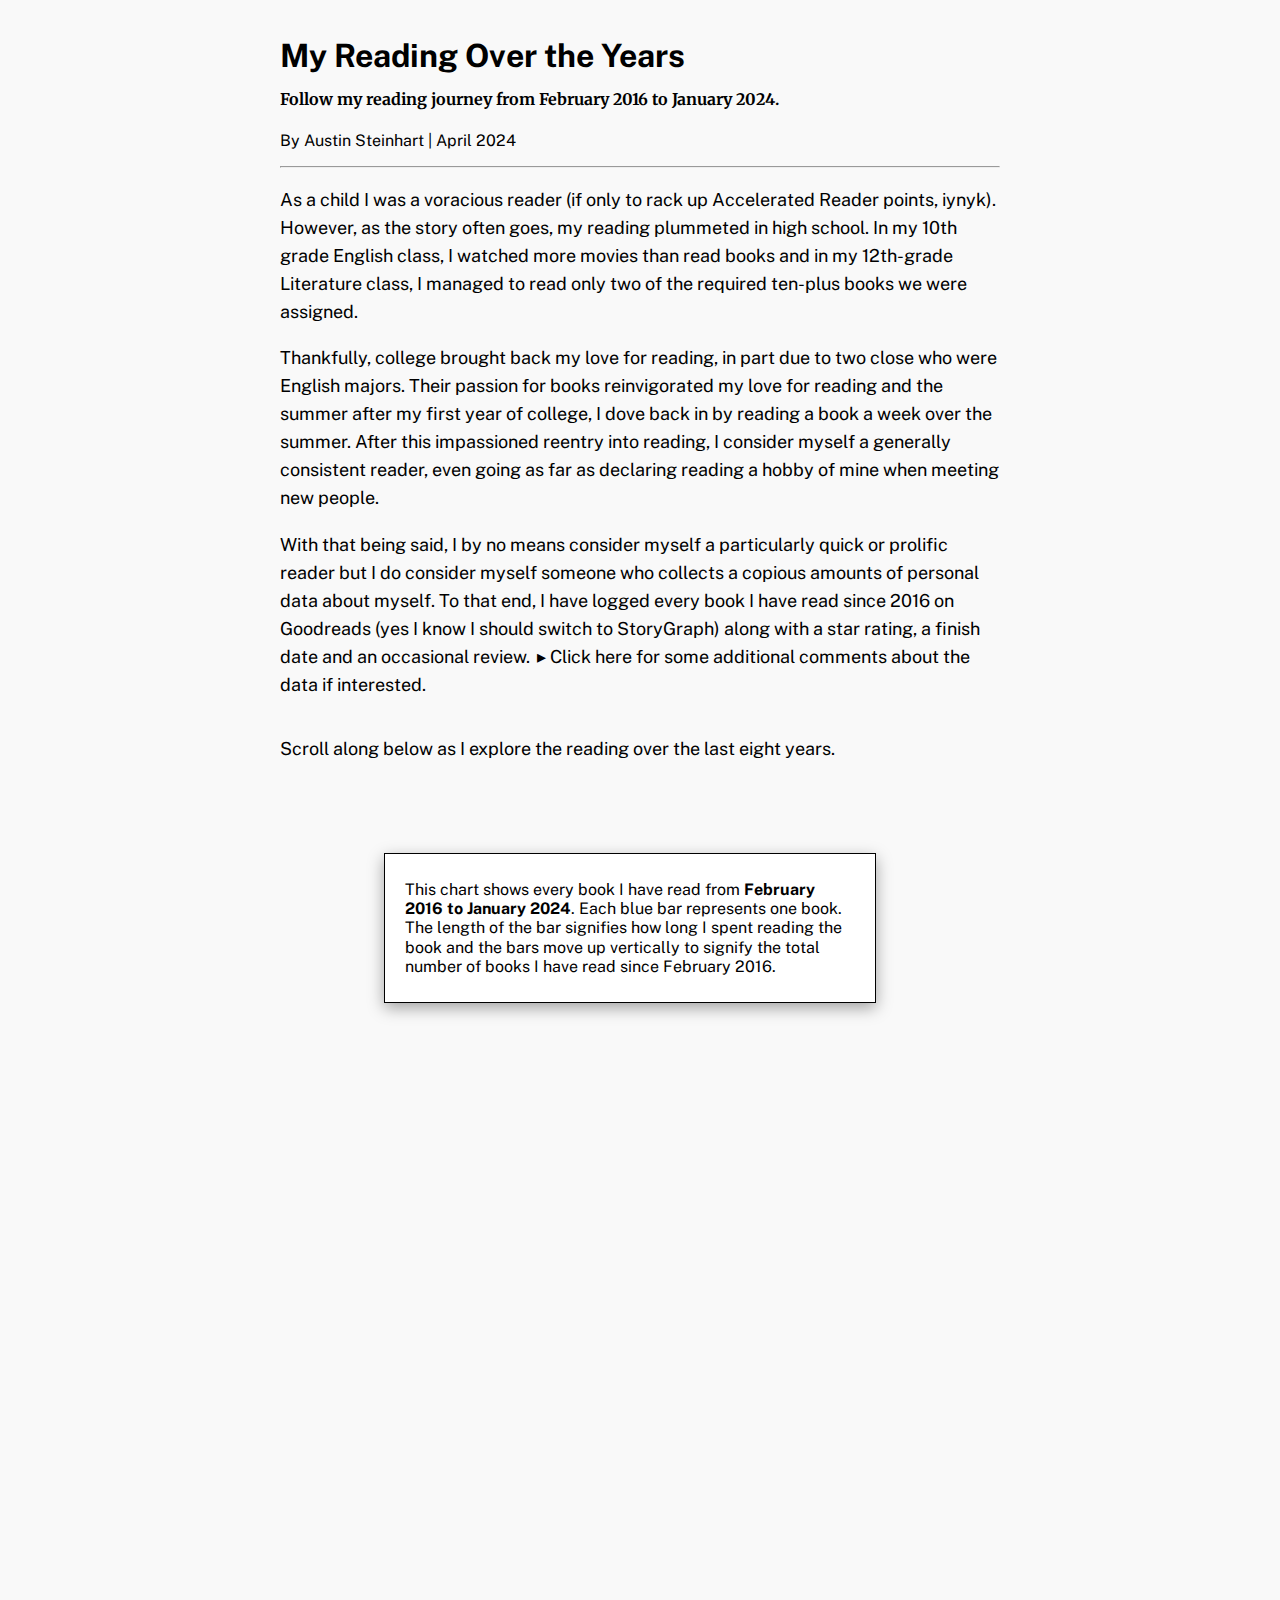
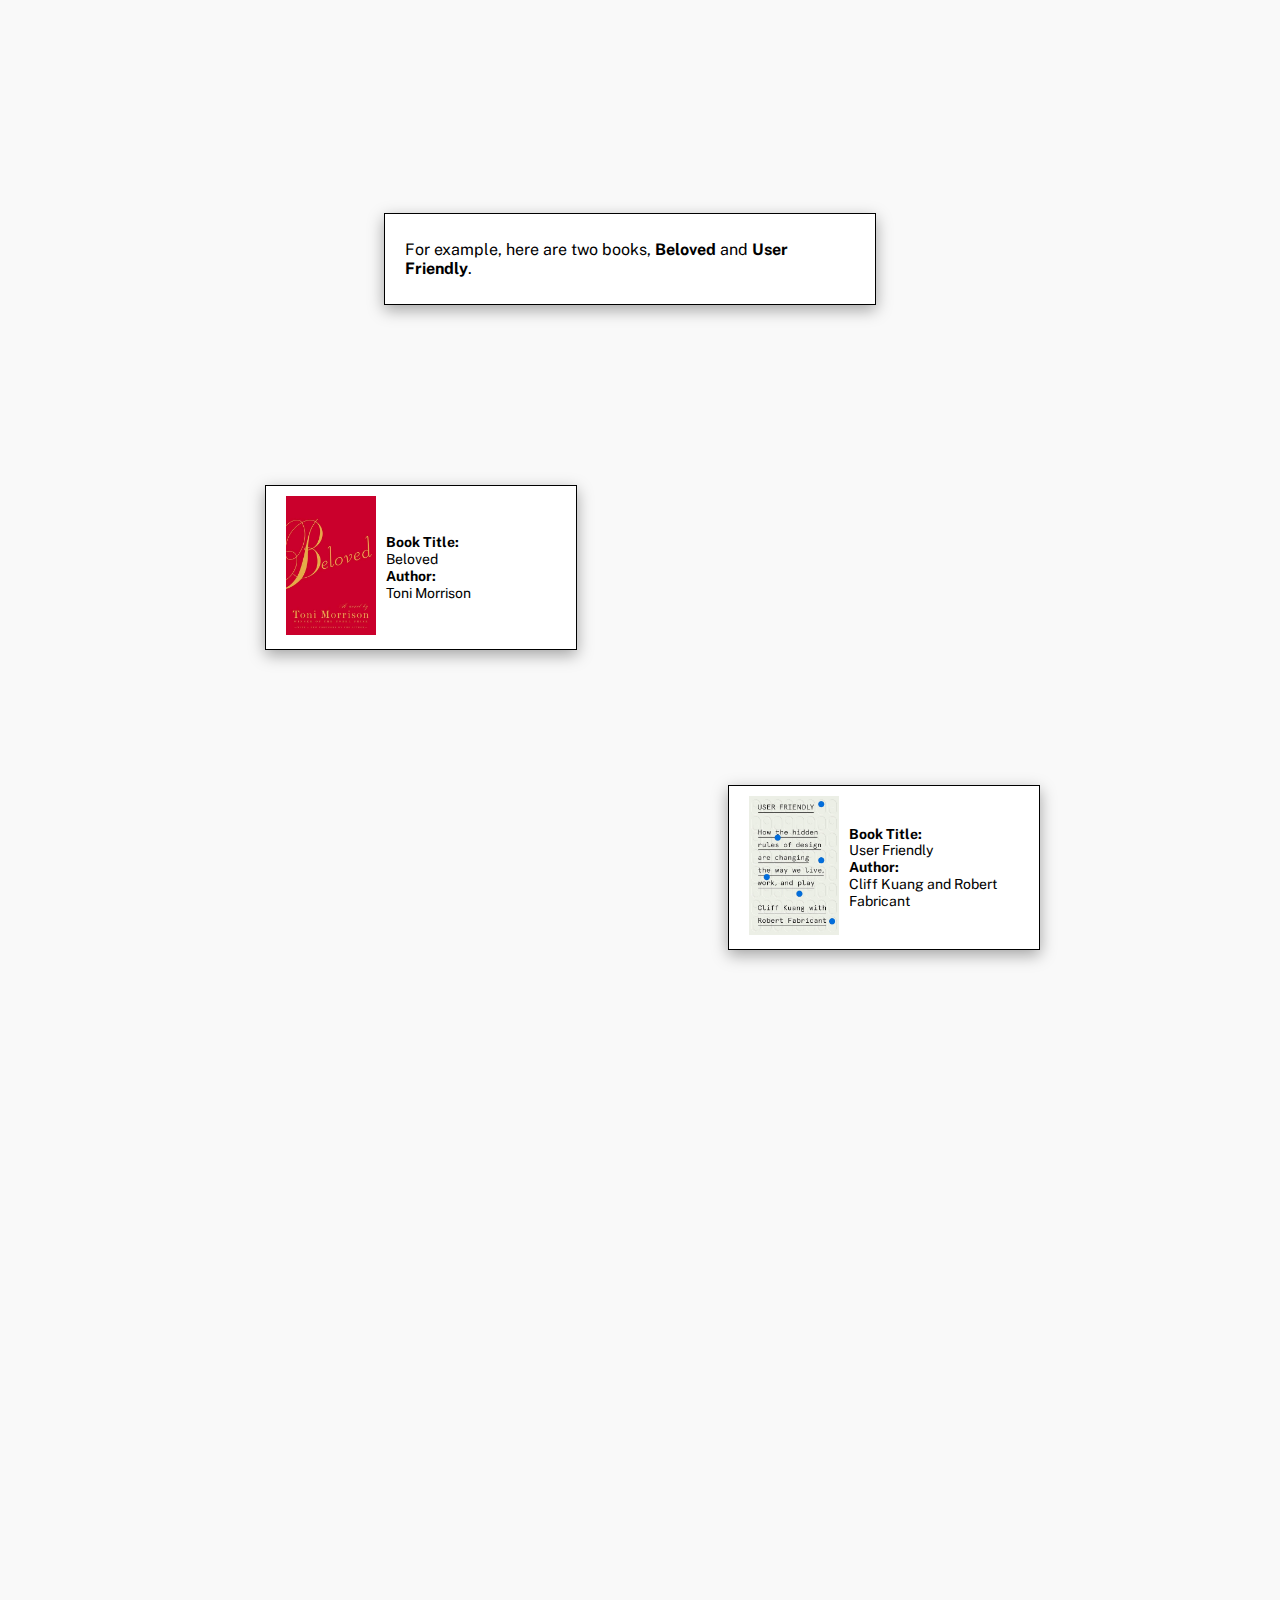
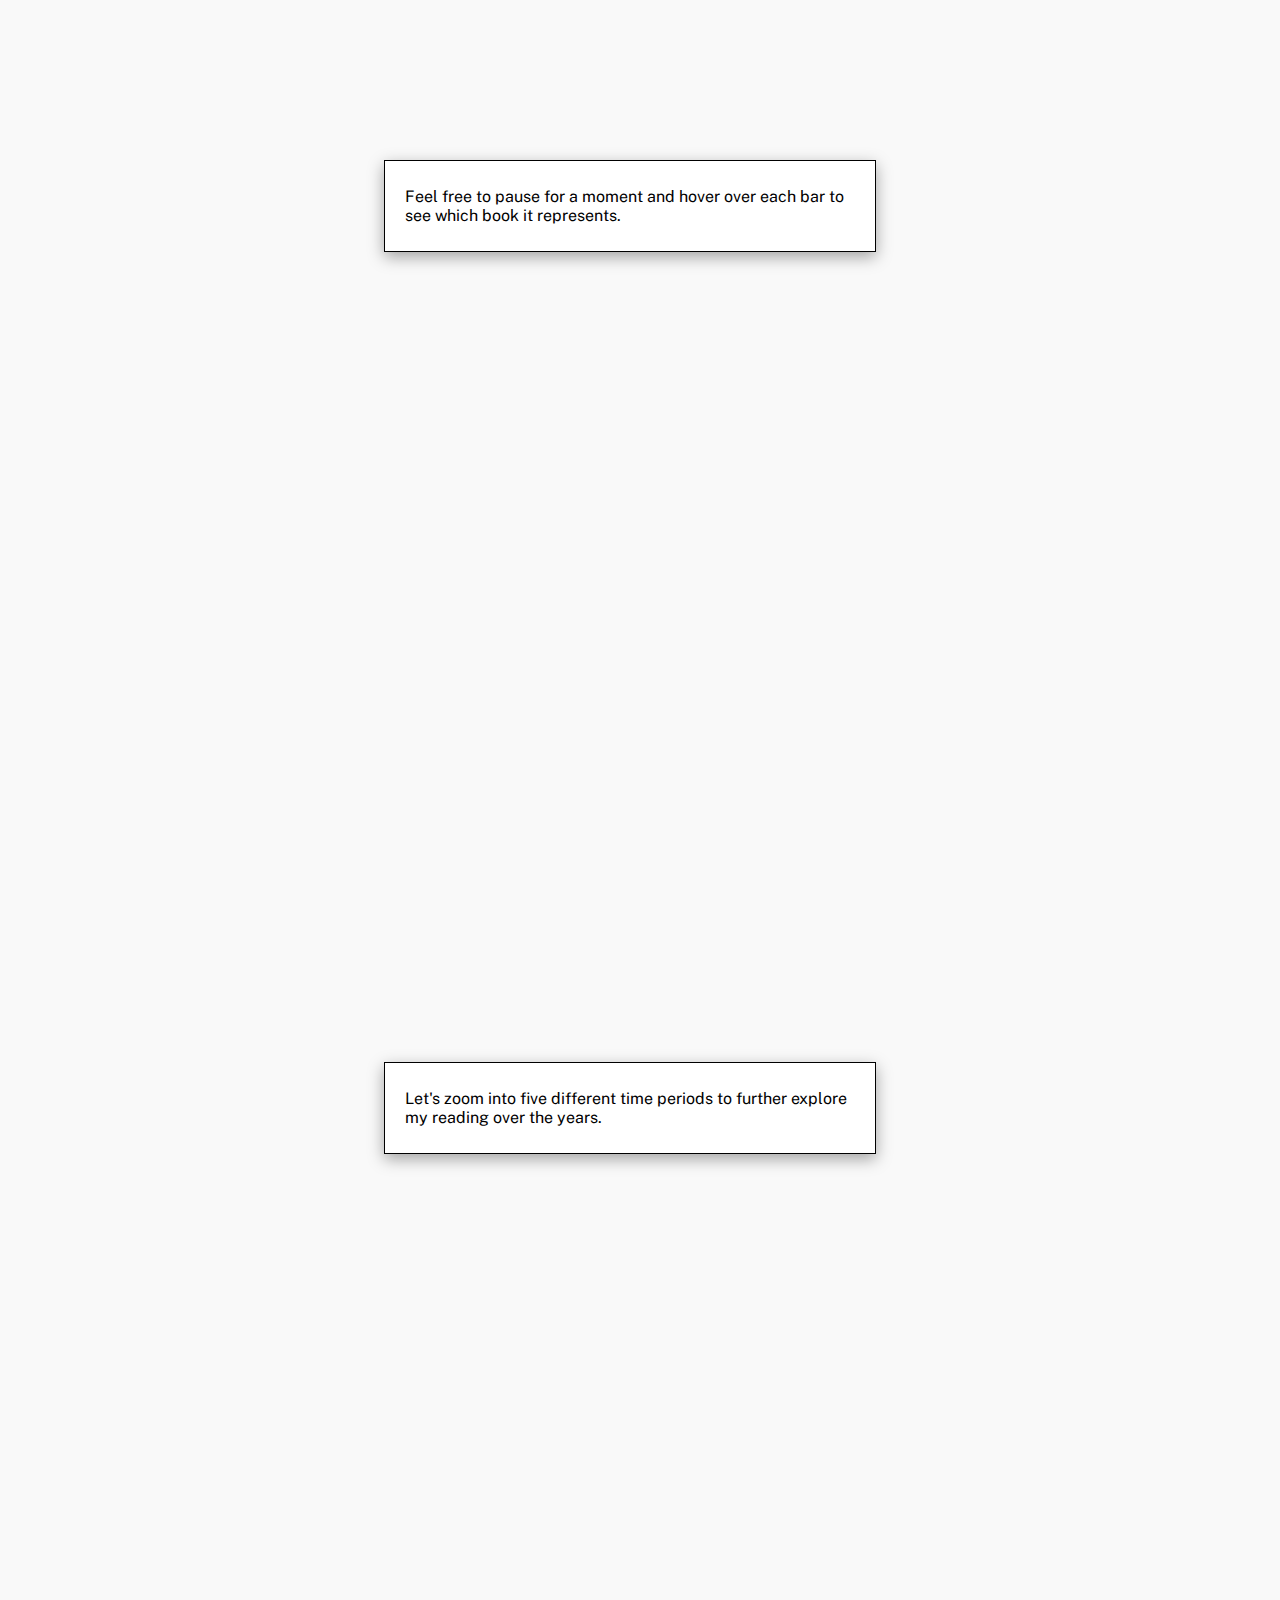
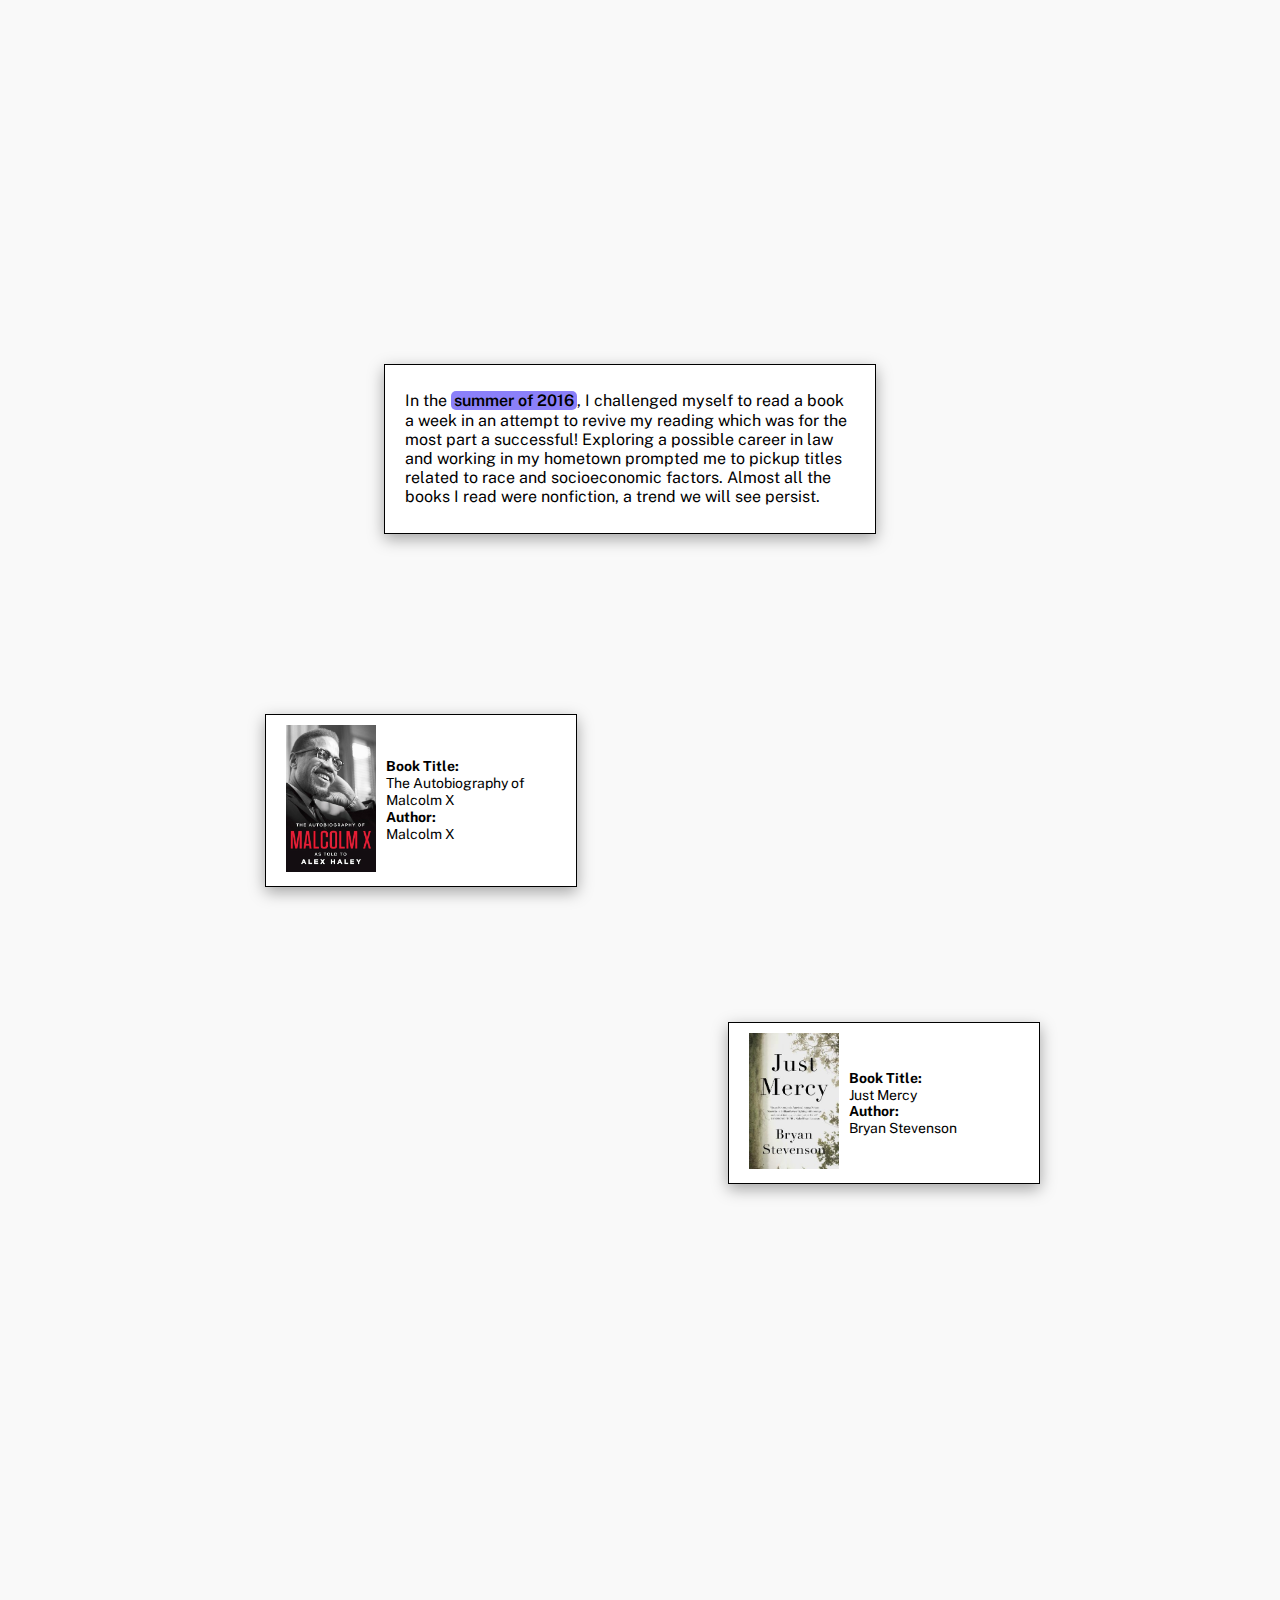
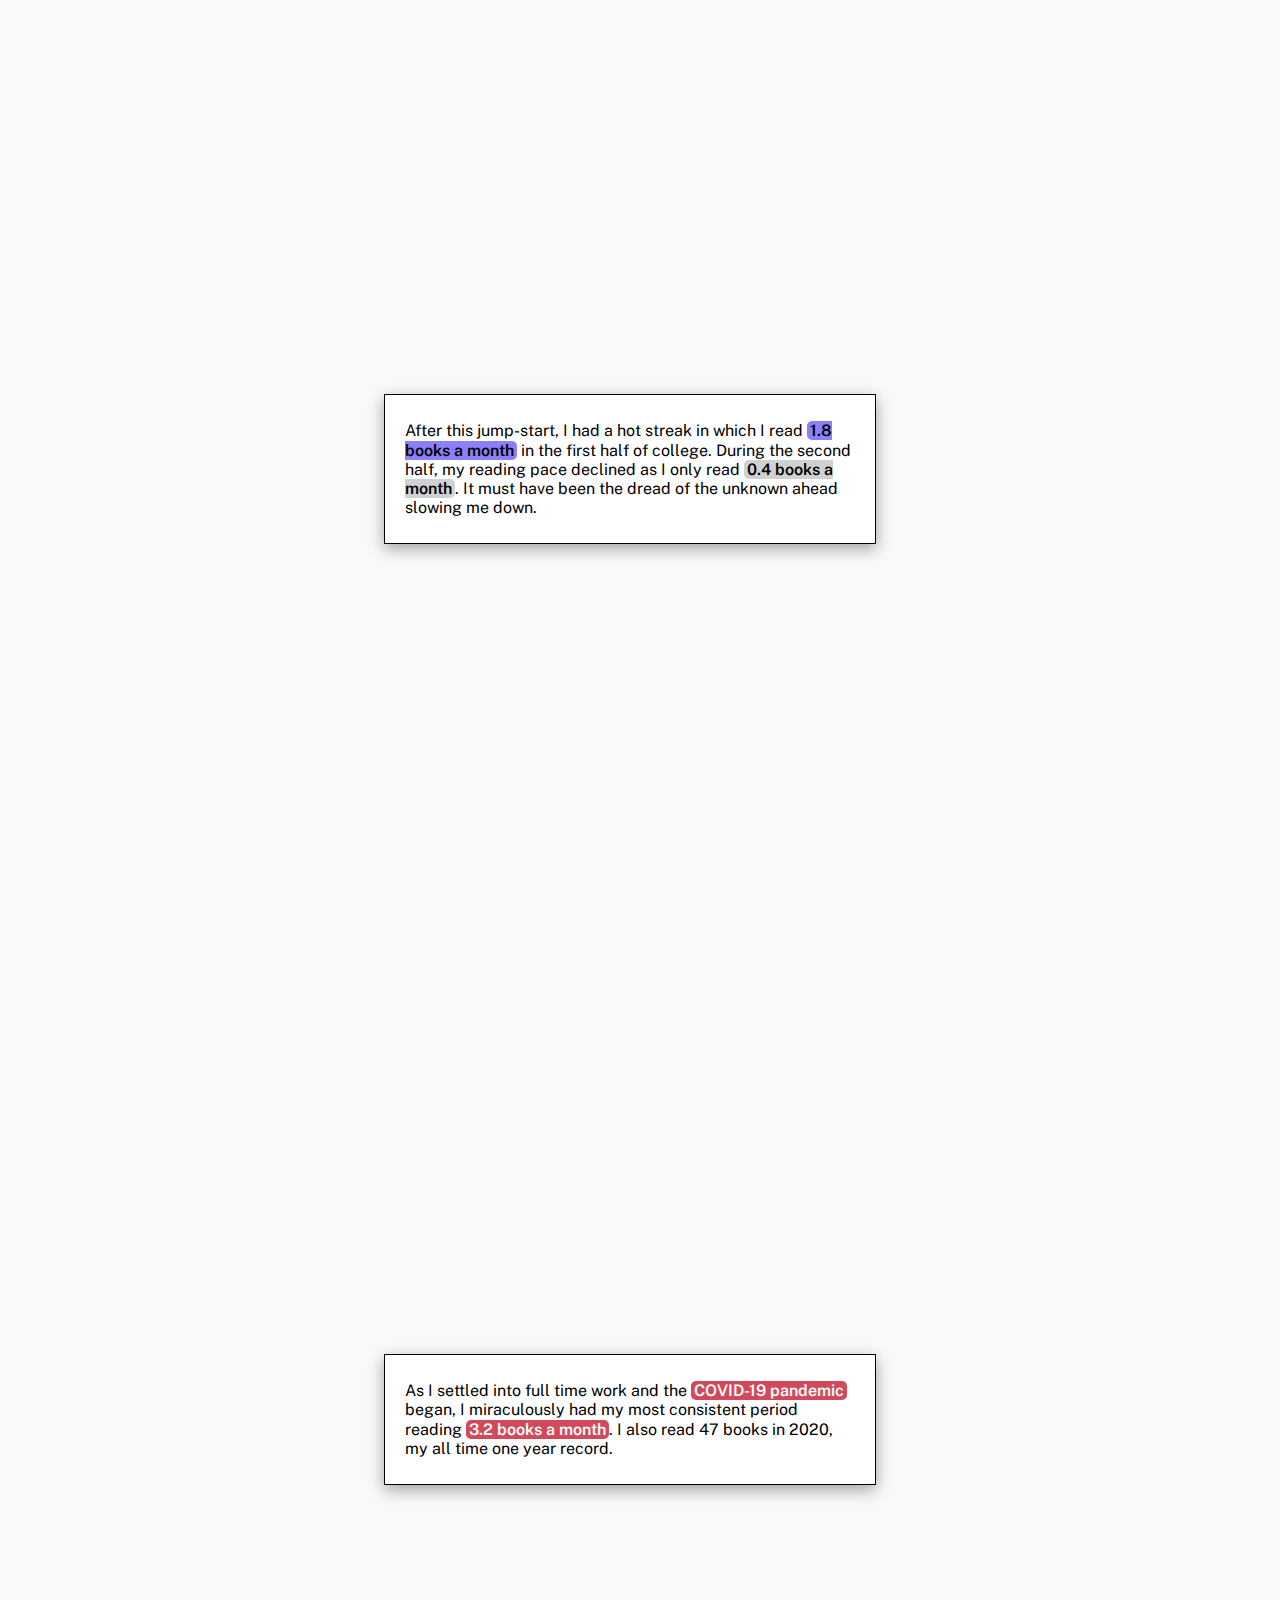
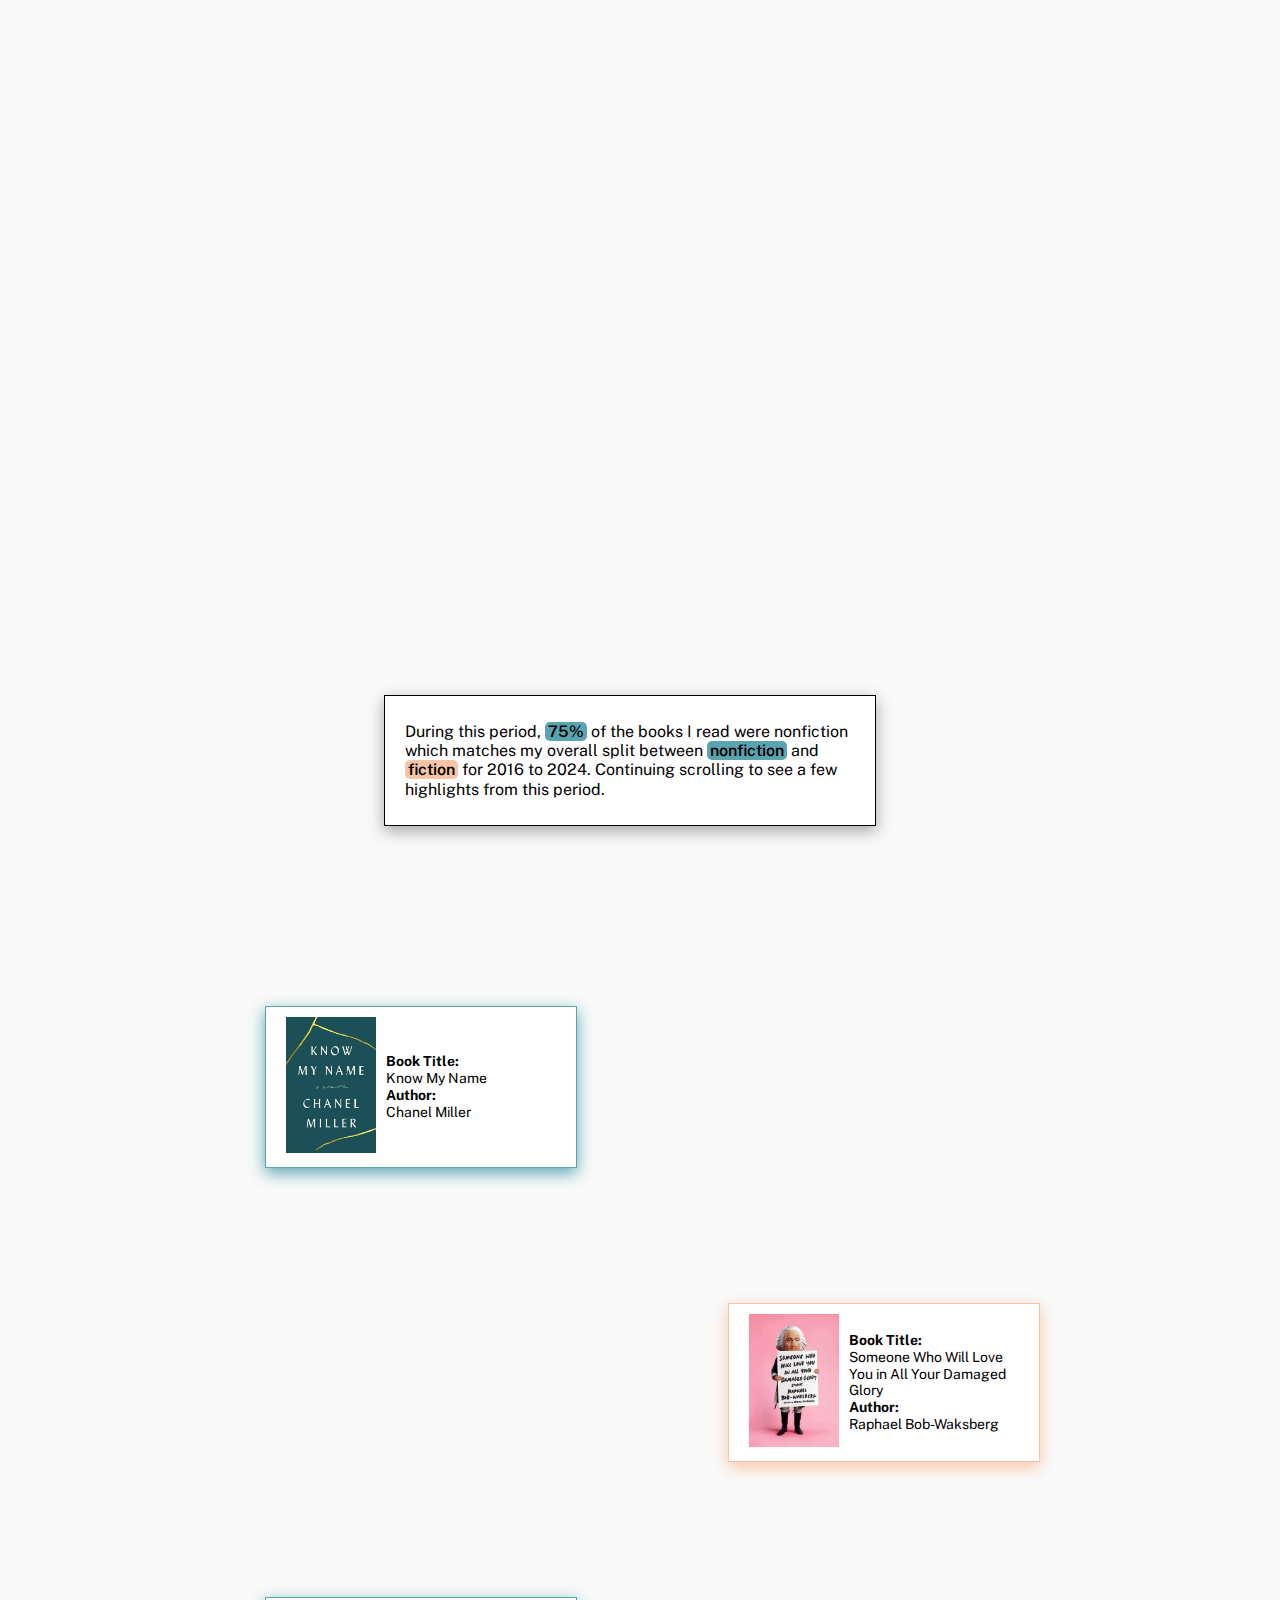
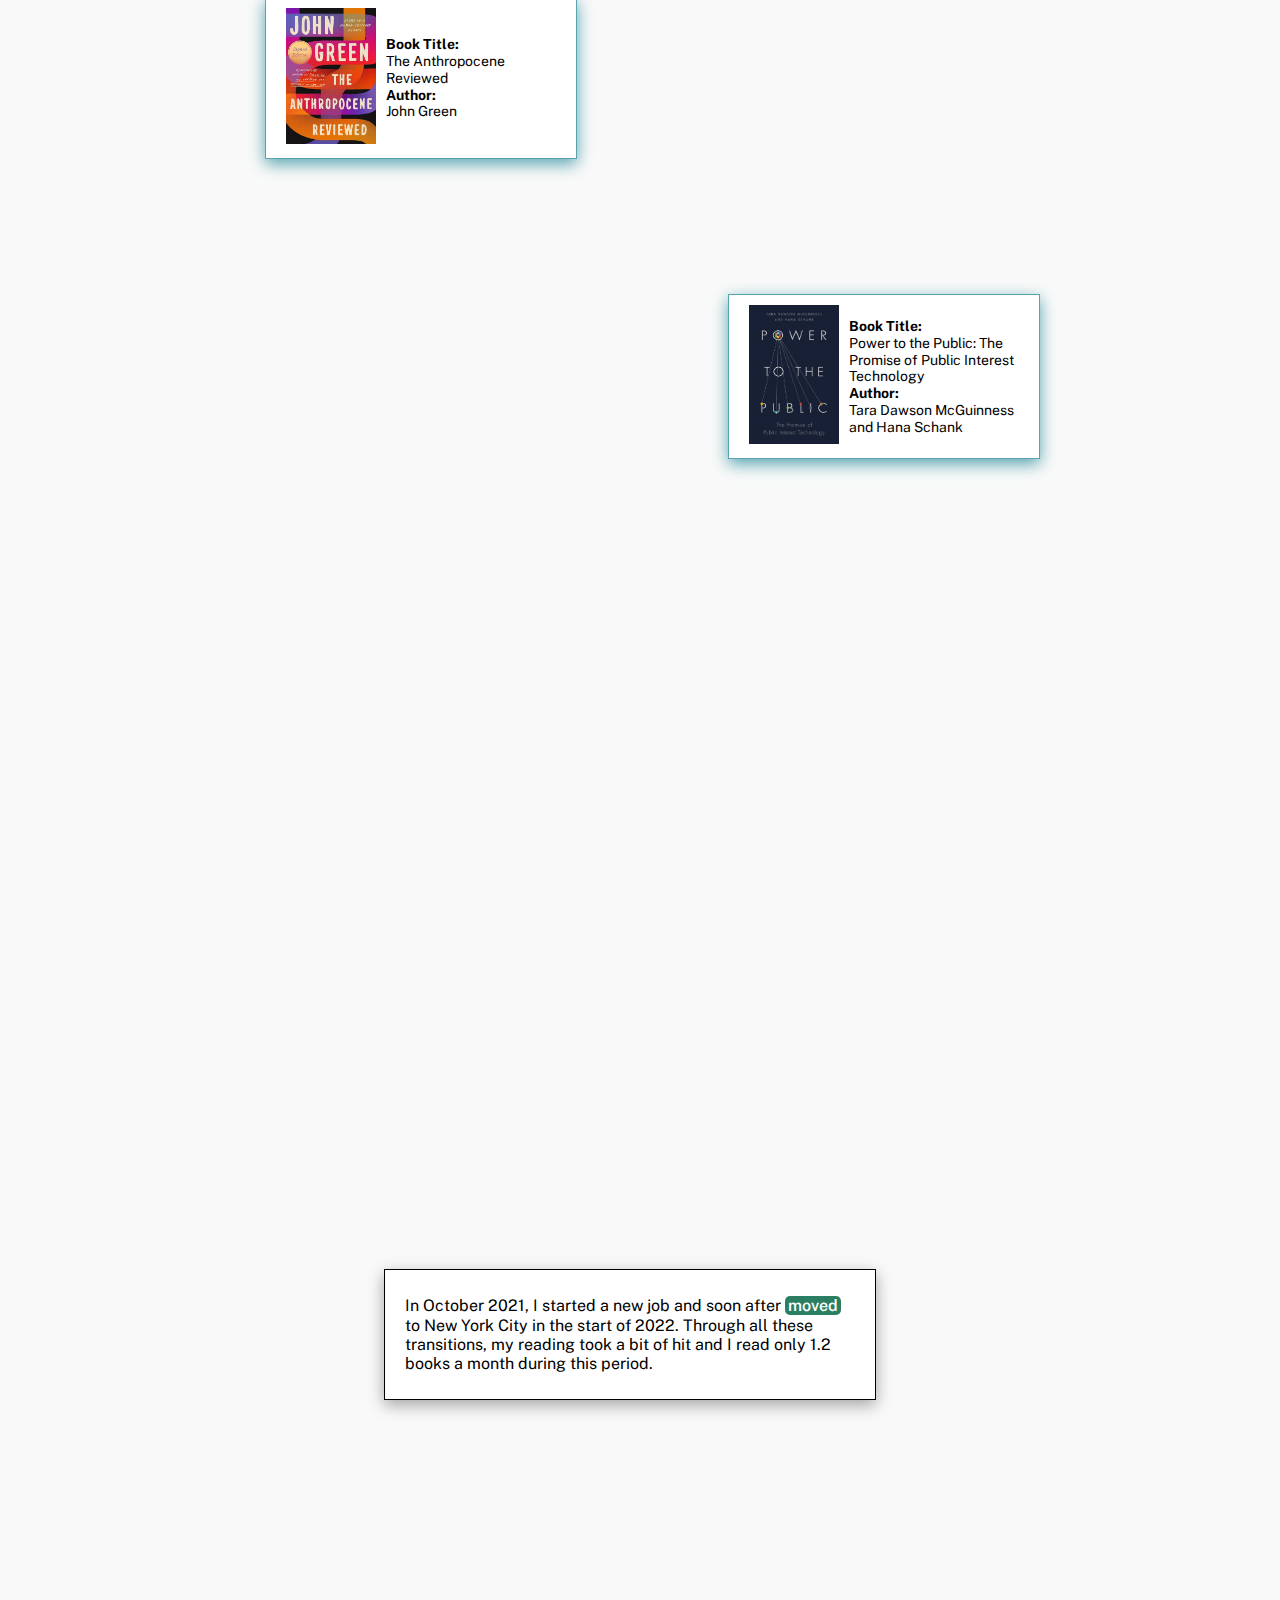
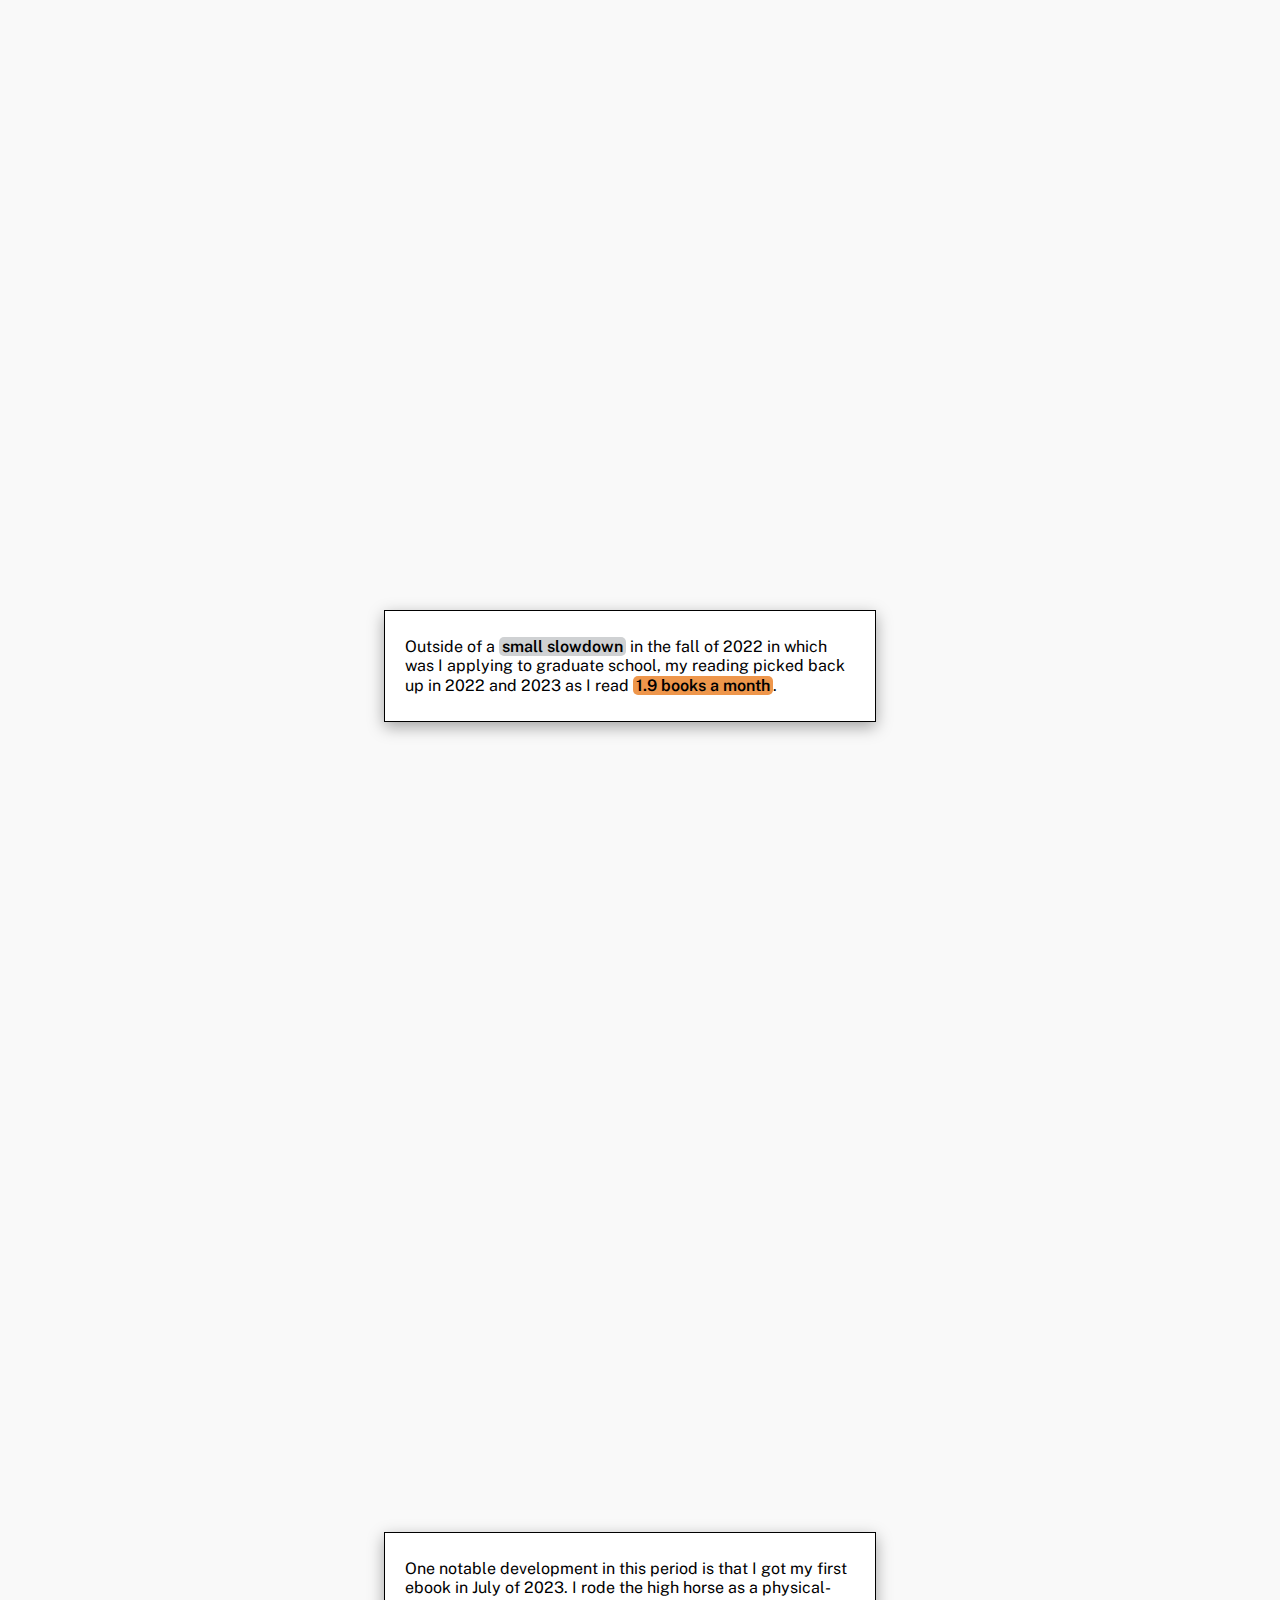
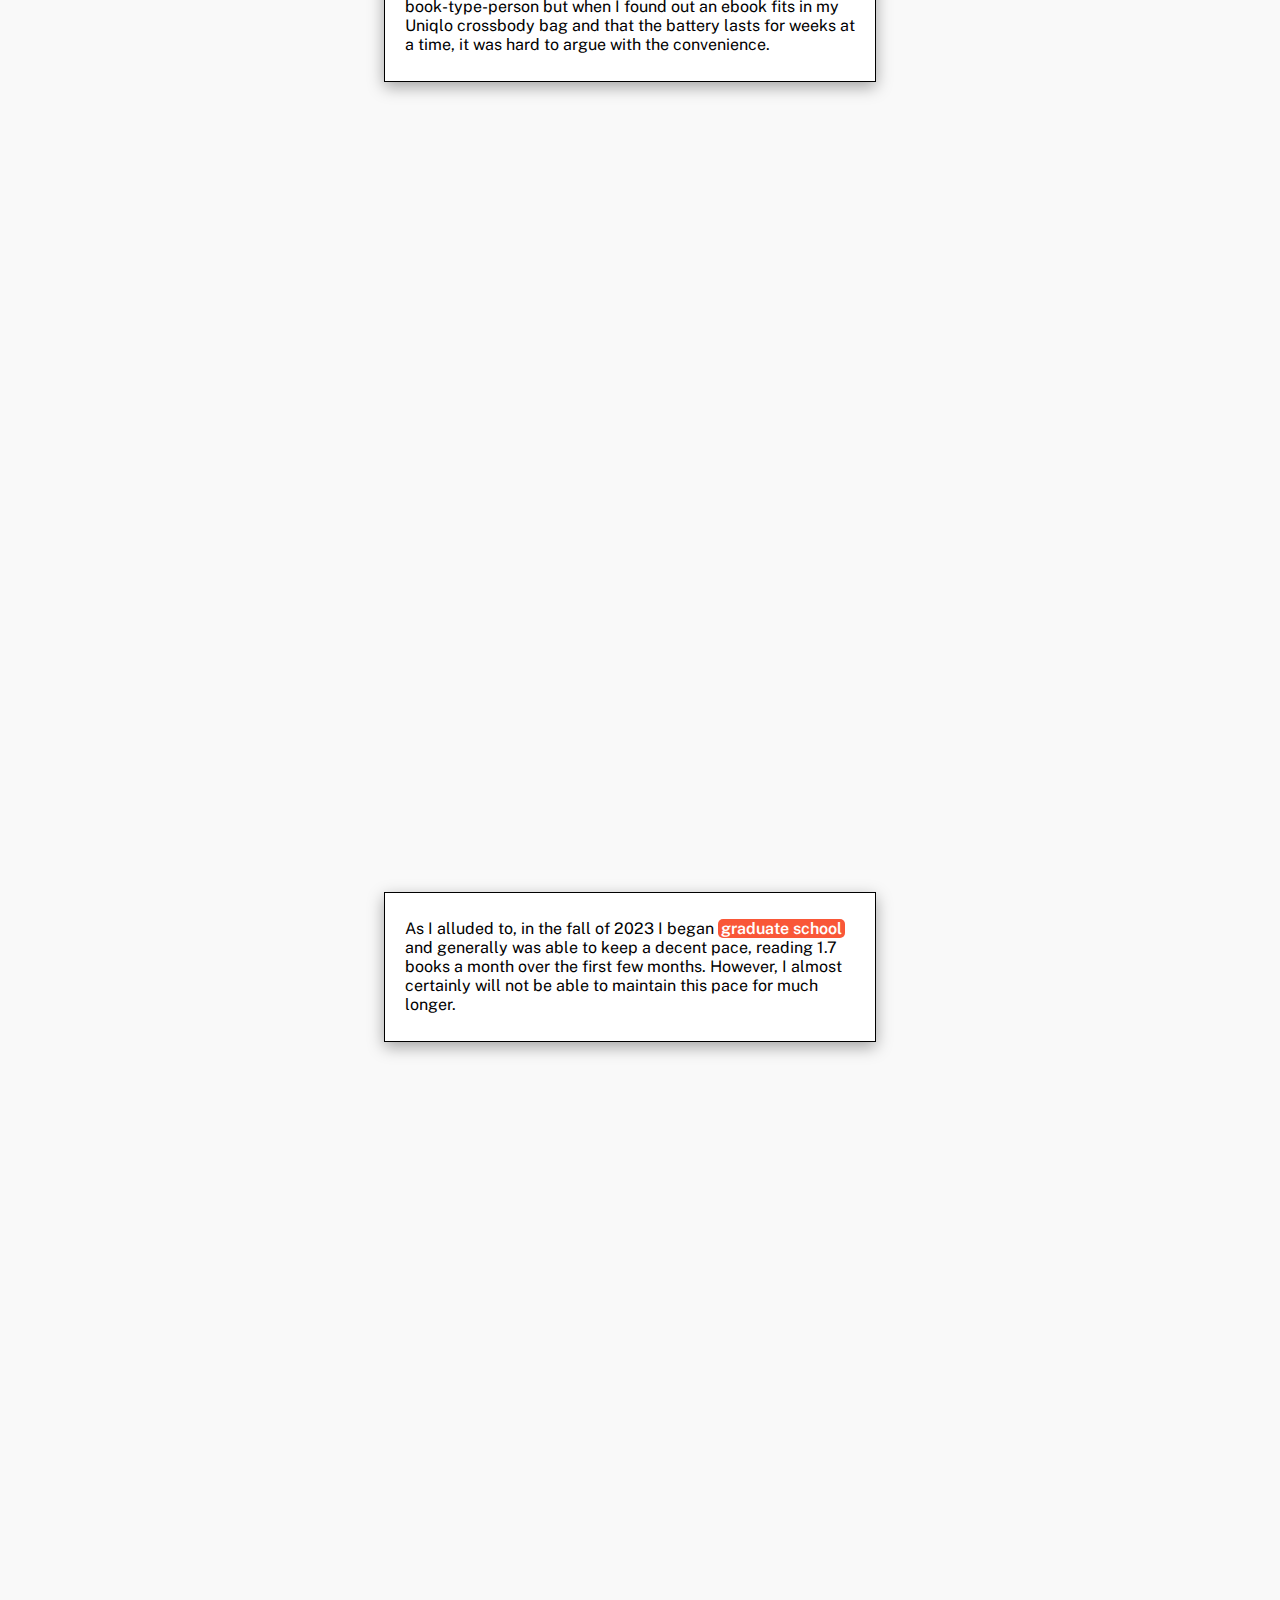
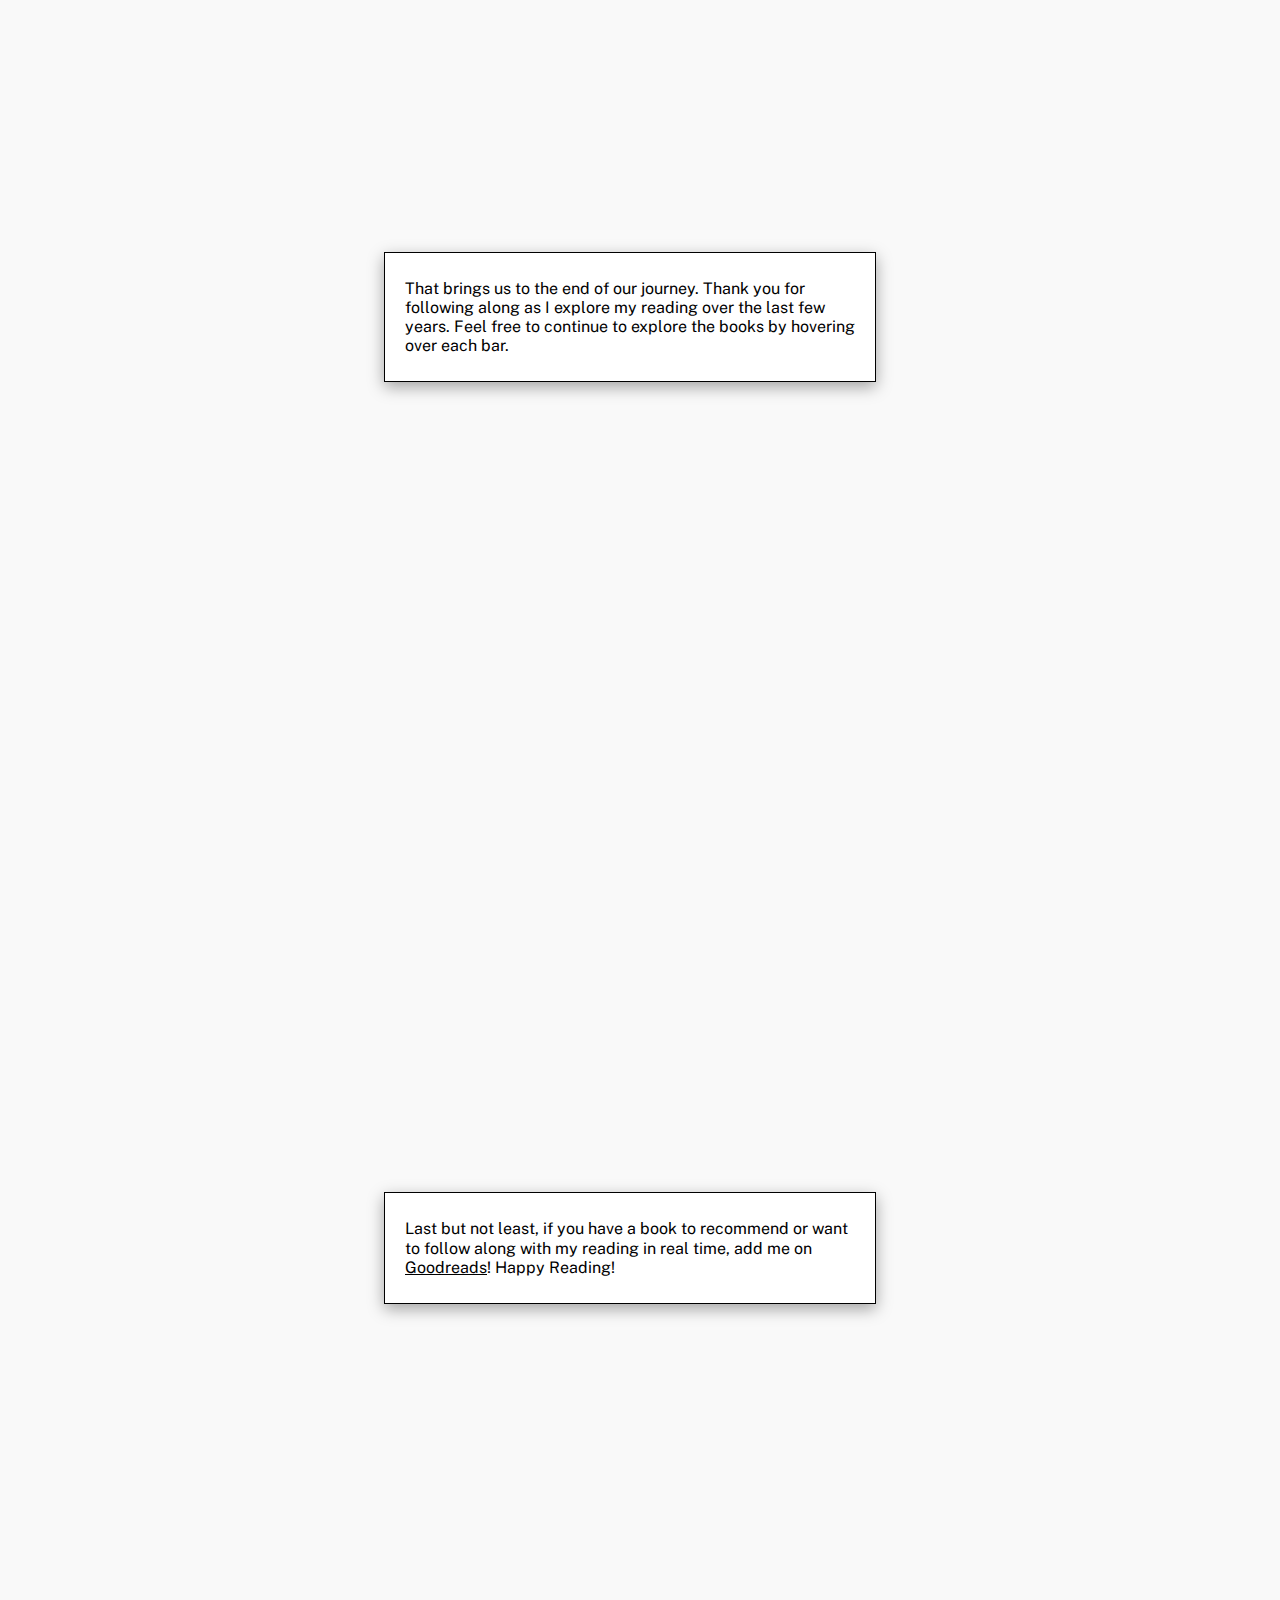
<file: chart/index.html>
<!DOCTYPE html>
<html lang="en">
  <head>
    <meta charset="UTF-8" />
    <meta name="viewport" content="width=device-width, initial-scale=1.0" />
    <script src="http://d3js.org/d3.v4.min.js"></script>
    <script src="https://d3js.org/d3-delaunay.v6.min.js"></script>
    <script src="js/noframework.waypoints.min.js"></script>
    <link rel="stylesheet" type="text/css" href="style.css" />
    <title>My Reading Over the Years</title>
  </head>
  <body>
    <div class="title-container">
      <div class="title-info">
        <h1 class="title">My Reading Over the Years</h1>
        <h4 class="subtitle">
          Follow my reading journey from February 2016 to January 2024.
        </h4>
        <p class="byline">
          By
          <a href="https://asteinhart.github.io/" class="link"
            >Austin Steinhart</a
          >
          | April 2024
        </p>
      </div>
      <hr />
    </div>
    <div class="body-text" id="intro">
      <p>
        As a child I was a voracious reader (if only to rack up Accelerated
        Reader points,
        <a
          target="_blank"
          href="https://www.tiktok.com/discover/how-to-get-a-lot-of-accelerated-reader-points"
          >iynyk</a
        >). However, as the story often goes, my reading plummeted in high
        school. In my 10th grade English class, I watched more movies than read
        books and in my 12th-grade Literature class, I managed to read only two
        of the required ten-plus books we were assigned.
      </p>
      <p>
        Thankfully, college brought back my love for reading, in part due to two
        close who were English majors. Their passion for books reinvigorated my
        love for reading and the summer after my first year of college, I dove
        back in by reading a book a week over the summer. After this impassioned
        reentry into reading, I consider myself a generally consistent reader,
        even going as far as declaring reading a hobby of mine when meeting new
        people.
      </p>
      <p>
        With that being said, I by no means consider myself a particularly quick
        or prolific reader but I do consider myself someone who collects a
        copious amounts of personal data about myself. To that end, I have
        logged every book I have read since 2016 on Goodreads (yes I know I
        should switch to
        <a
          style="display: inline"
          target="_blank"
          href="https://www.thestorygraph.com/"
          >StoryGraph</a
        >) along with a star rating, a finish date and an occasional review.
        <span class="collapsible">
          &#9656; Click here for some additional comments about the data if
          interested.
        </span>
      </p>

      <div class="content" id="content">
        <p>
          I have tracked the date I finished every book I have read since 2016
          on Goodreads. I did not track the start date but since I rarely read
          more than one book at a time, I imputed a start date for every book
          using the completion date of the last book I had read. This
          methodology has the affect of exaggerating my average reading rate.
          For example, it may appear it took me 30 days to read a book but in
          actuality, it took me a week but I did not start the book until three
          weeks after I had finished the most recent book. While not a perfect
          representation of my reading over the last few years, it should work
          relatively well.
        </p>
      </div>
      <p>
        Scroll along below as I explore the reading over the last eight years.
      </p>
    </div>
    <div class="entry">
      <div class="chartContainer" id="intro-chart">
        <div class="chart"></div>
      </div>
      <div class="scroller" id="step1">
        <p>
          This chart shows every book I have read from
          <b>February 2016 to January 2024</b>. Each blue bar represents one
          book. The length of the bar signifies how long I spent reading the
          book and the bars move up vertically to signify the total number of
          books I have read since February 2016.
        </p>
      </div>
      <div class="scroller" id="step1a">
        <p>
          For example, here are two books, <b>Beloved</b> and
          <b>User Friendly</b>.
        </p>
      </div>
      <div class="scroller book left">
        <div class="book-img">
          <img src="images/beloved.jpg" alt="image description" />
        </div>
        <div class="book-info" id="beloved">
          <b> Book Title:</b> <br />Beloved <br />
          <b> Author:</b> <br />Toni Morrison<br />
        </div>
      </div>
      <div class="scroller book right">
        <div class="book-img">
          <img src="images/user-friendly.jpg" alt="image description" />
        </div>
        <div class="book-info" id="user-friendly">
          <b> Book Title:</b> <br />User Friendly <br />
          <b> Author:</b> <br />Cliff Kuang and Robert Fabricant<br />
        </div>
      </div>

      <div class="scroller" id="step1b">
        <p>
          Feel free to pause for a moment and hover over each bar to see which
          book it represents.
        </p>
      </div>

      <div class="scroller" id="step1c">
        <p>
          Let's zoom into five different time periods to further explore my
          reading over the years.
        </p>
      </div>
      <div class="scroller" id="step2">
        <p>
          In the <span class="college-text">summer of 2016</span>, I challenged
          myself to read a book a week in an attempt to revive my reading which
          was for the most part a successful! Exploring a possible career in law
          and working in my hometown prompted me to pickup titles related to
          race and socioeconomic factors. Almost all the books I read were
          nonfiction, a trend we will see persist.
        </p>
      </div>
      <div class="scroller book left">
        <div class="book-img">
          <img src="images/malcolm-x.jpg" alt="image description" />
        </div>
        <div class="book-info" id="malcolm-x">
          <b> Book Title:</b> <br />The Autobiography of Malcolm X <br />
          <b> Author:</b> <br />Malcolm X<br />
        </div>
      </div>

      <div class="scroller book right">
        <div class="book-img">
          <img src="images/just-mercy.jpeg" alt="image description" />
        </div>
        <div class="book-info" id="just-mercy">
          <b> Book Title:</b> <br />Just Mercy <br />
          <b> Author:</b> <br />Bryan Stevenson<br />
        </div>
      </div>

      <div class="scroller" id="step3">
        <p>
          After this jump-start, I had a hot streak in which I read
          <span class="college-text"> 1.8 books a month</span> in the first half
          of college. During the second half, my reading pace declined as I only
          read <span class="grey-text">0.4 books a month</span>. It must have
          been the dread of the unknown ahead slowing me down.
        </p>
      </div>
      <div class="scroller" id="step4">
        <p>
          As I settled into full time work and the
          <span class="covid-text"> COVID-19 pandemic</span> began, I
          miraculously had my most consistent period reading
          <span class="covid-text"> 3.2 books a month</span>. I also read 47
          books in 2020, my all time one year record.
        </p>
      </div>
      <div class="scroller" id="step4a">
        <p>
          During this period, <span class="nonfiction-text">75%</span> of the
          books I read were nonfiction which matches my overall split between
          <span class="nonfiction-text">nonfiction</span> and
          <span class="fiction-text">fiction</span> for 2016 to 2024. Continuing
          scrolling to see a few highlights from this period.
        </p>
      </div>

      <div class="scroller book left nonfiction">
        <div class="book-img">
          <img src="images/know-my.jpg" alt="image description" />
        </div>
        <div class="book-info" id="know-my">
          <b> Book Title:</b> <br />Know My Name<br />
          <b> Author:</b> <br />Chanel Miller<br />
        </div>
      </div>

      <div class="scroller book right fiction">
        <div class="book-img">
          <img src="images/someone-who.jpg" alt="image description" />
        </div>
        <div class="book-info" id="someone-who">
          <b> Book Title:</b> <br />Someone Who Will Love You in All Your
          Damaged Glory<br />
          <b> Author:</b> <br />Raphael Bob-Waksberg<br />
        </div>
      </div>

      <div class="scroller book left nonfiction">
        <div class="book-img">
          <img src="images/anthropocene.jpg" alt="image description" />
        </div>
        <div class="book-info" id="anthropocene">
          <b> Book Title:</b> <br />The Anthropocene Reviewed <br />
          <b> Author:</b> <br />John Green<br />
        </div>
      </div>

      <div class="scroller book right nonfiction">
        <div class="book-img">
          <img src="images/power.jpg" alt="image description" />
        </div>
        <div class="book-info" id="power">
          <b> Book Title:</b> <br />Power to the Public: The Promise of Public
          Interest Technology <br />
          <b> Author:</b> <br />Tara Dawson McGuinness and Hana Schank<br />
        </div>
      </div>

      <div class="scroller" id="step5">
        <p>
          In October 2021, I started a new job and soon after
          <span class="moving-text">moved</span> to New York City in the start
          of 2022. Through all these transitions, my reading took a bit of hit
          and I read only 1.2 books a month during this period.
        </p>
      </div>
      <div class="scroller" id="step6">
        <p>
          Outside of a <span class="grey-text">small slowdown</span> in the fall
          of 2022 in which was I applying to graduate school, my reading picked
          back up in 2022 and 2023 as I read
          <span class="nyc-text">1.9 books a month</span>.
        </p>
      </div>
      <div class="scroller" id="step6a">
        <p>
          One notable development in this period is that I got my first ebook in
          July of 2023. I rode the high horse as a physical-book-type-person but
          when I found out an ebook fits in my Uniqlo crossbody bag and that the
          battery lasts for weeks at a time, it was hard to argue with the
          convenience.
        </p>
      </div>
      <div class="scroller" id="step7">
        <p>
          As I alluded to, in the fall of 2023 I began
          <span class="grad-text">graduate school</span> and generally was able
          to keep a decent pace, reading 1.7 books a month over the first few
          months. However, I almost certainly will not be able to maintain this
          pace for much longer.
        </p>
      </div>
      <div class="scroller" id="step8">
        <p>
          That brings us to the end of our journey. Thank you for following
          along as I explore my reading over the last few years. Feel free to
          continue to explore the books by hovering over each bar.
        </p>
      </div>
      <div class="scroller" id="step8a">
        <p>
          Last but not least, if you have a book to recommend or want to follow
          along with my reading in real time, add me on
          <a
            target="_blank"
            class="goodreads"
            href="https://www.goodreads.com/user/show/55458490-austin-steinhart"
            >Goodreads</a
          >! Happy Reading!
        </p>
      </div>
      <div class="scroller" id="stepLast"></div>
    </div>
    <hr />
    <p>Special thanks to Oliver Gladfelter for support with this project.</p>

    <script src="js/main.js"></script>
  </body>
</html>
</file>
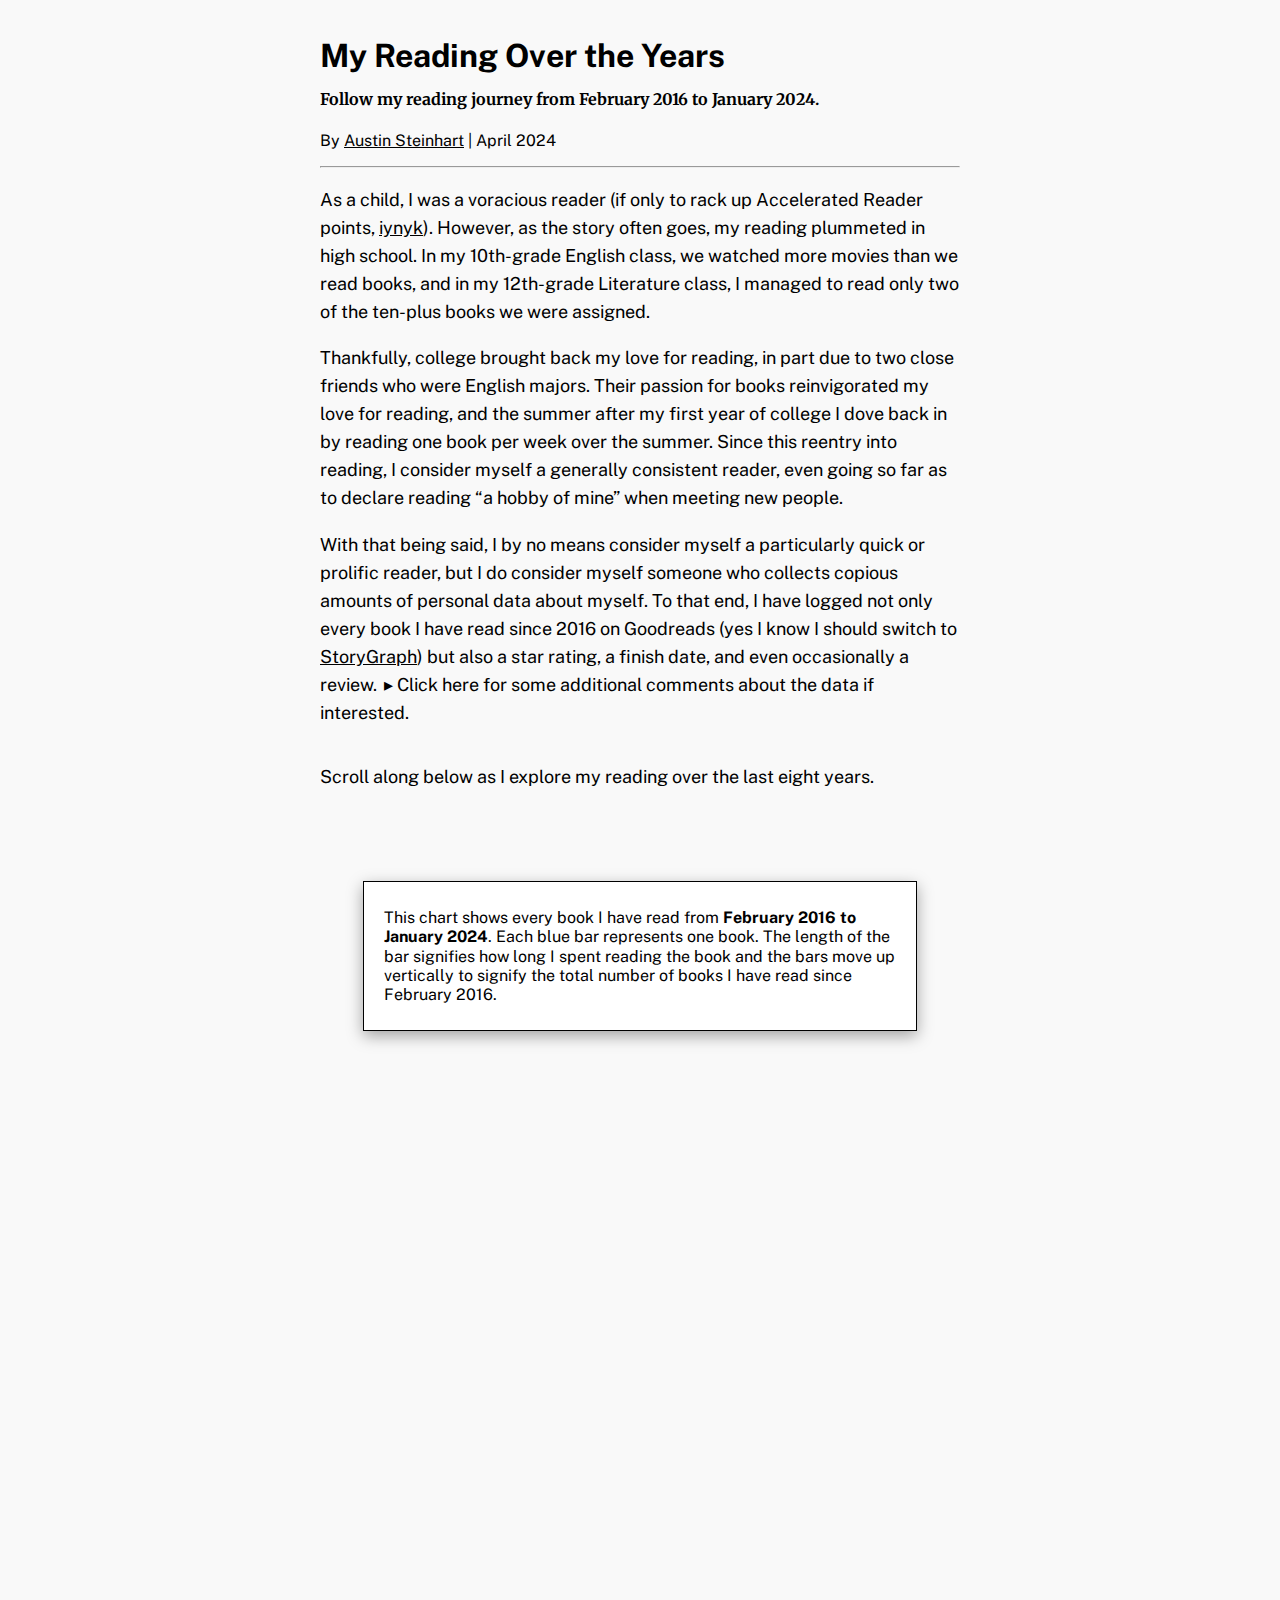
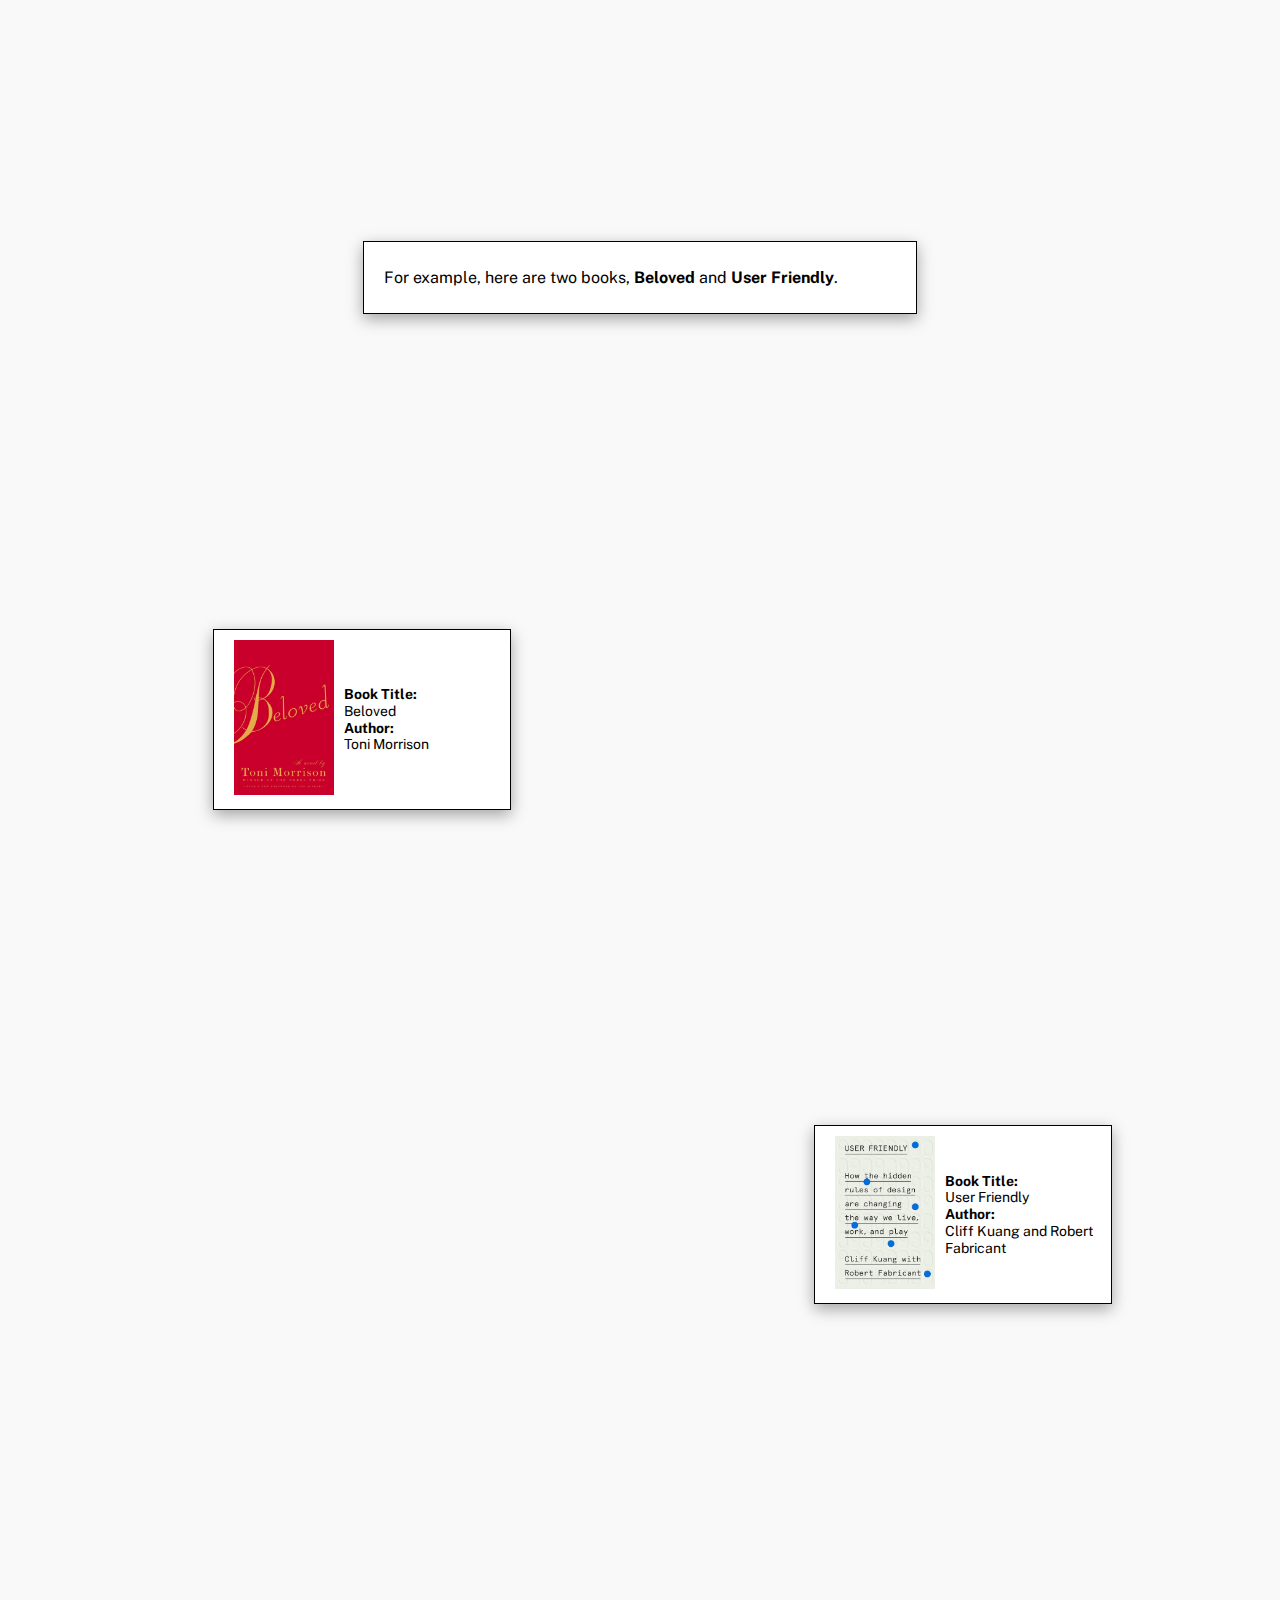
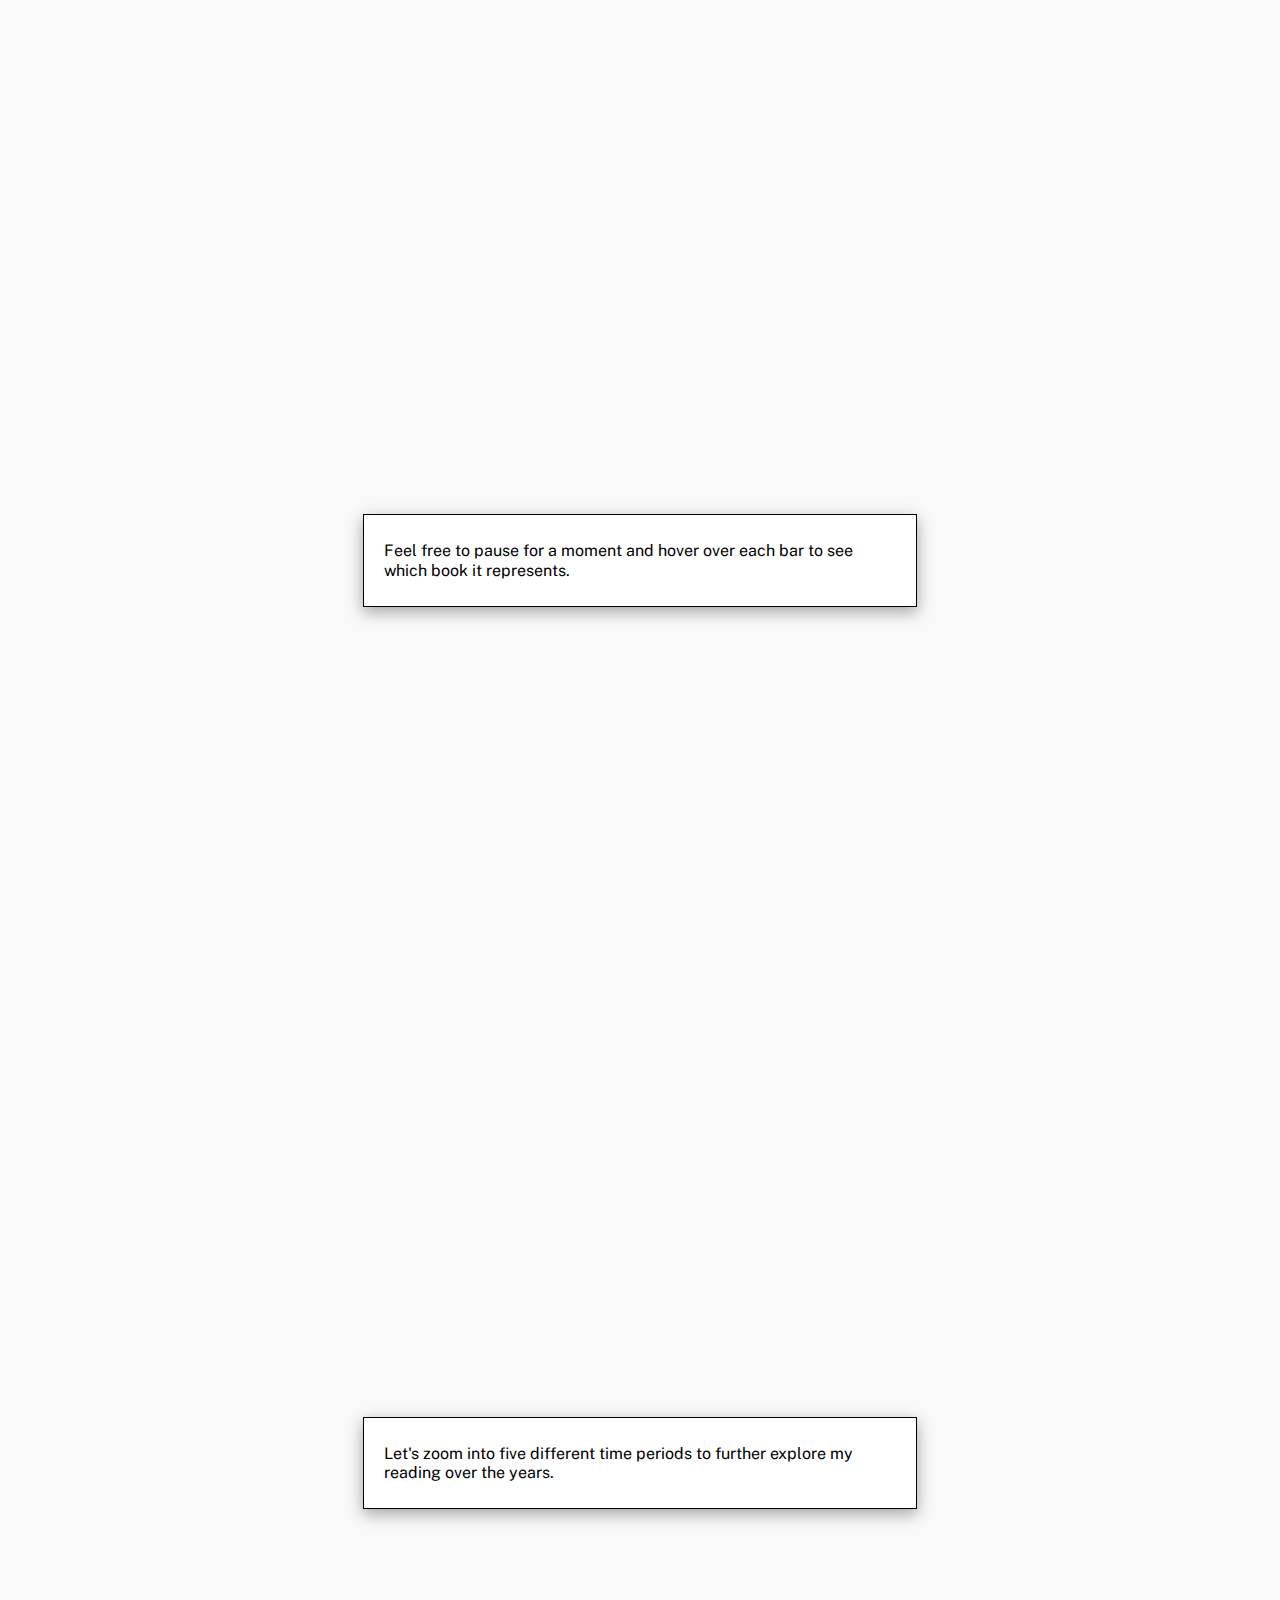
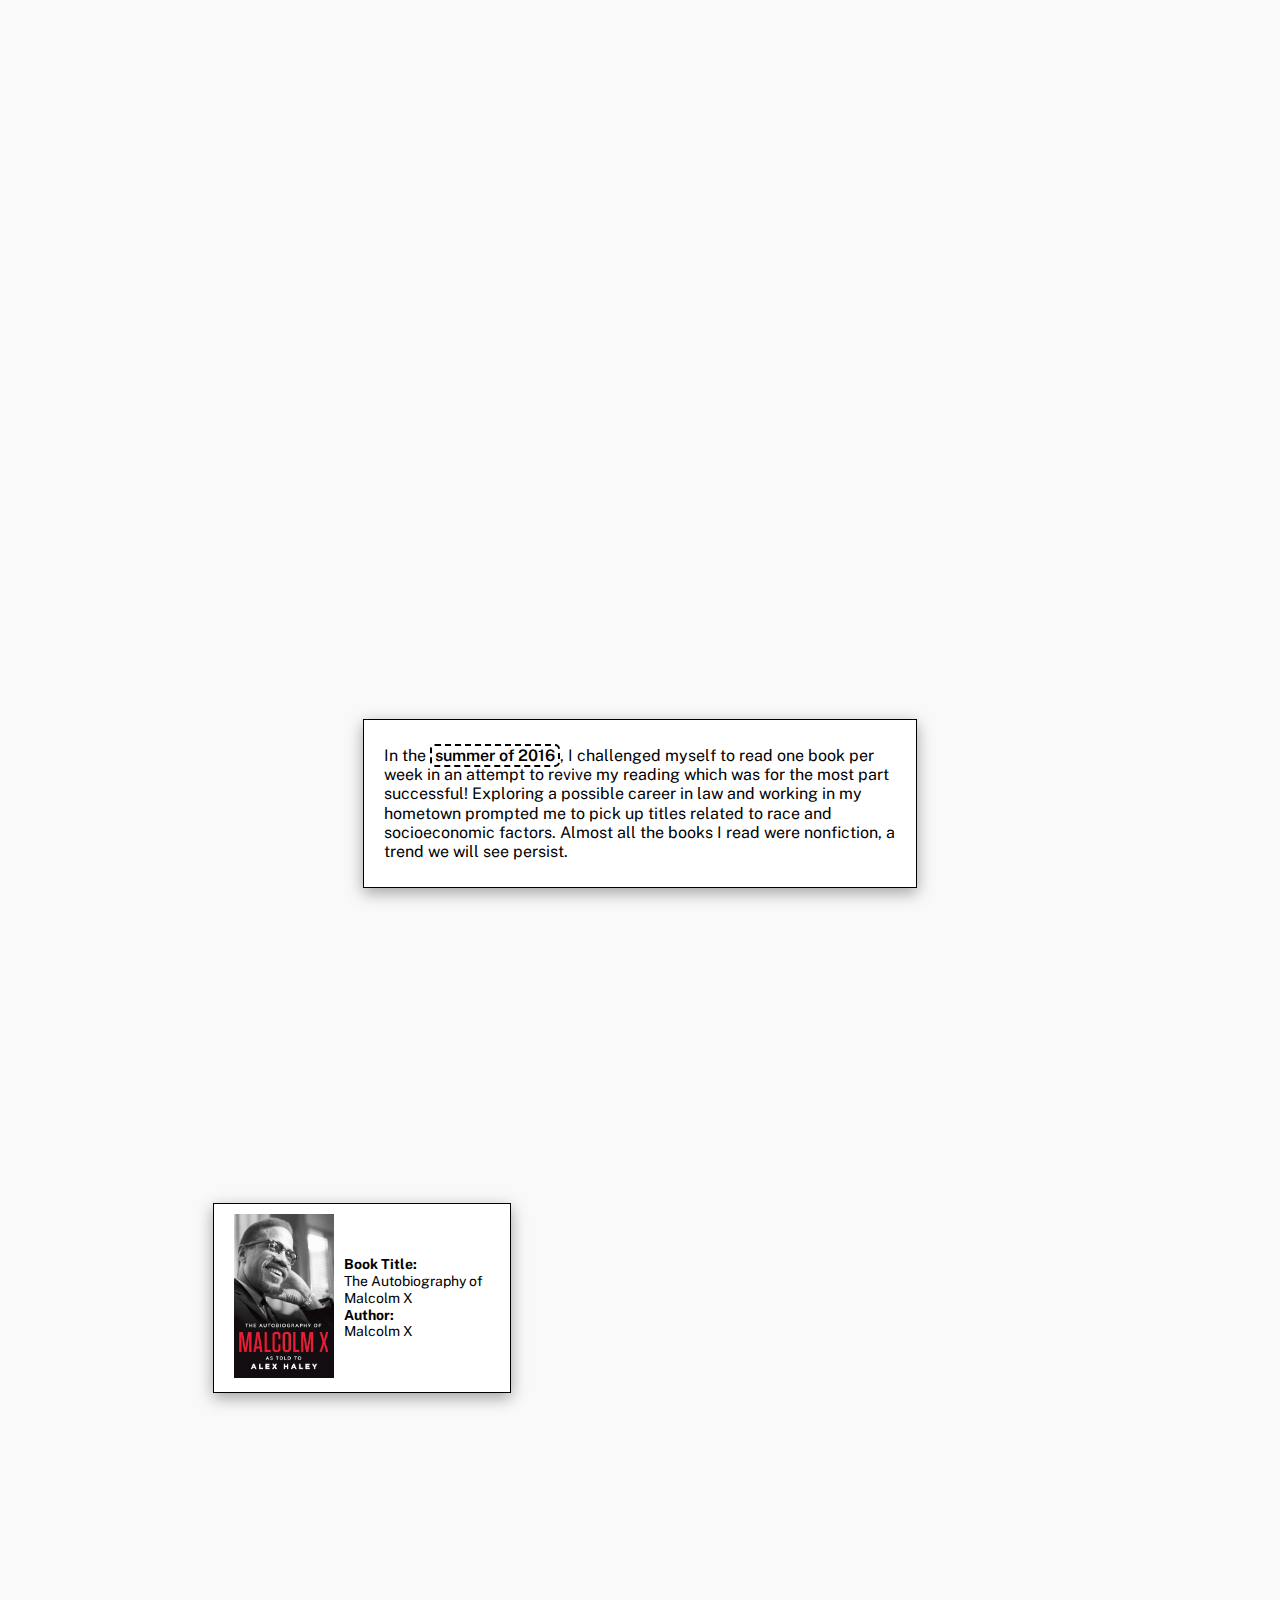
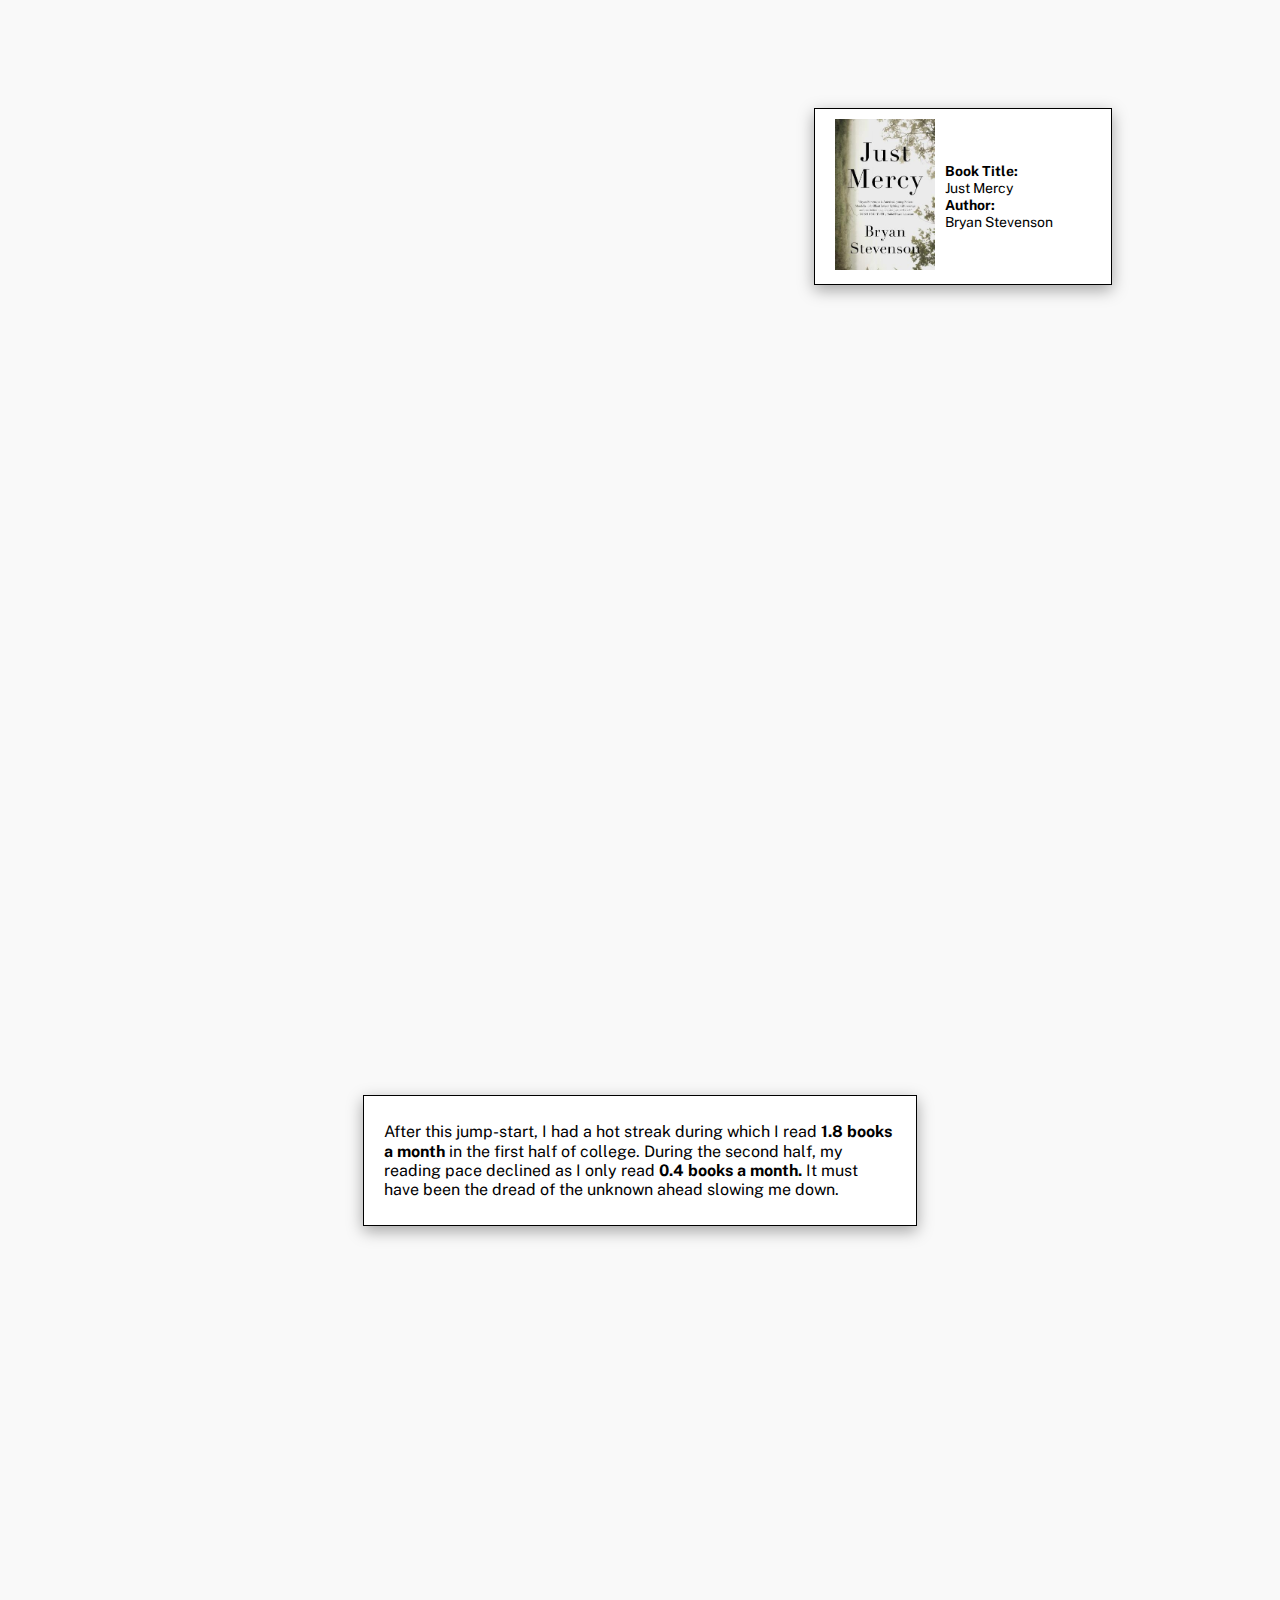
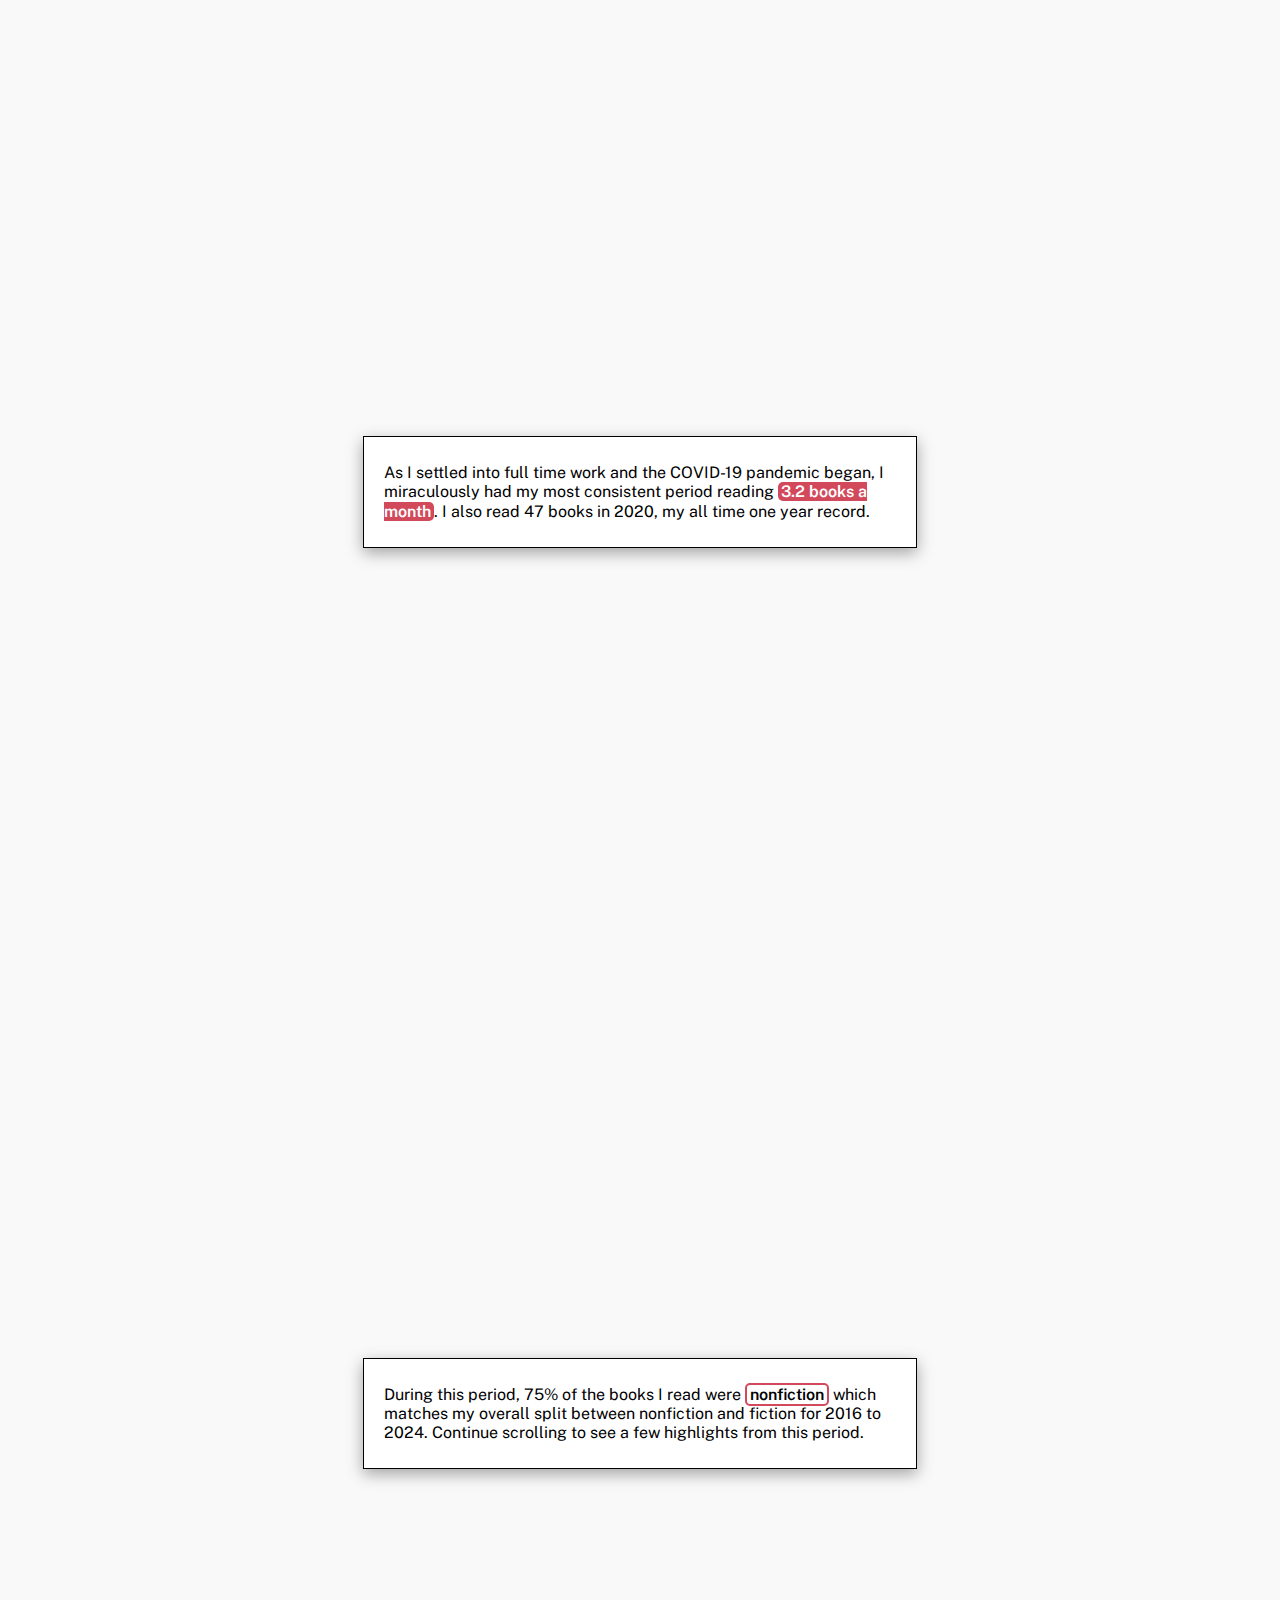
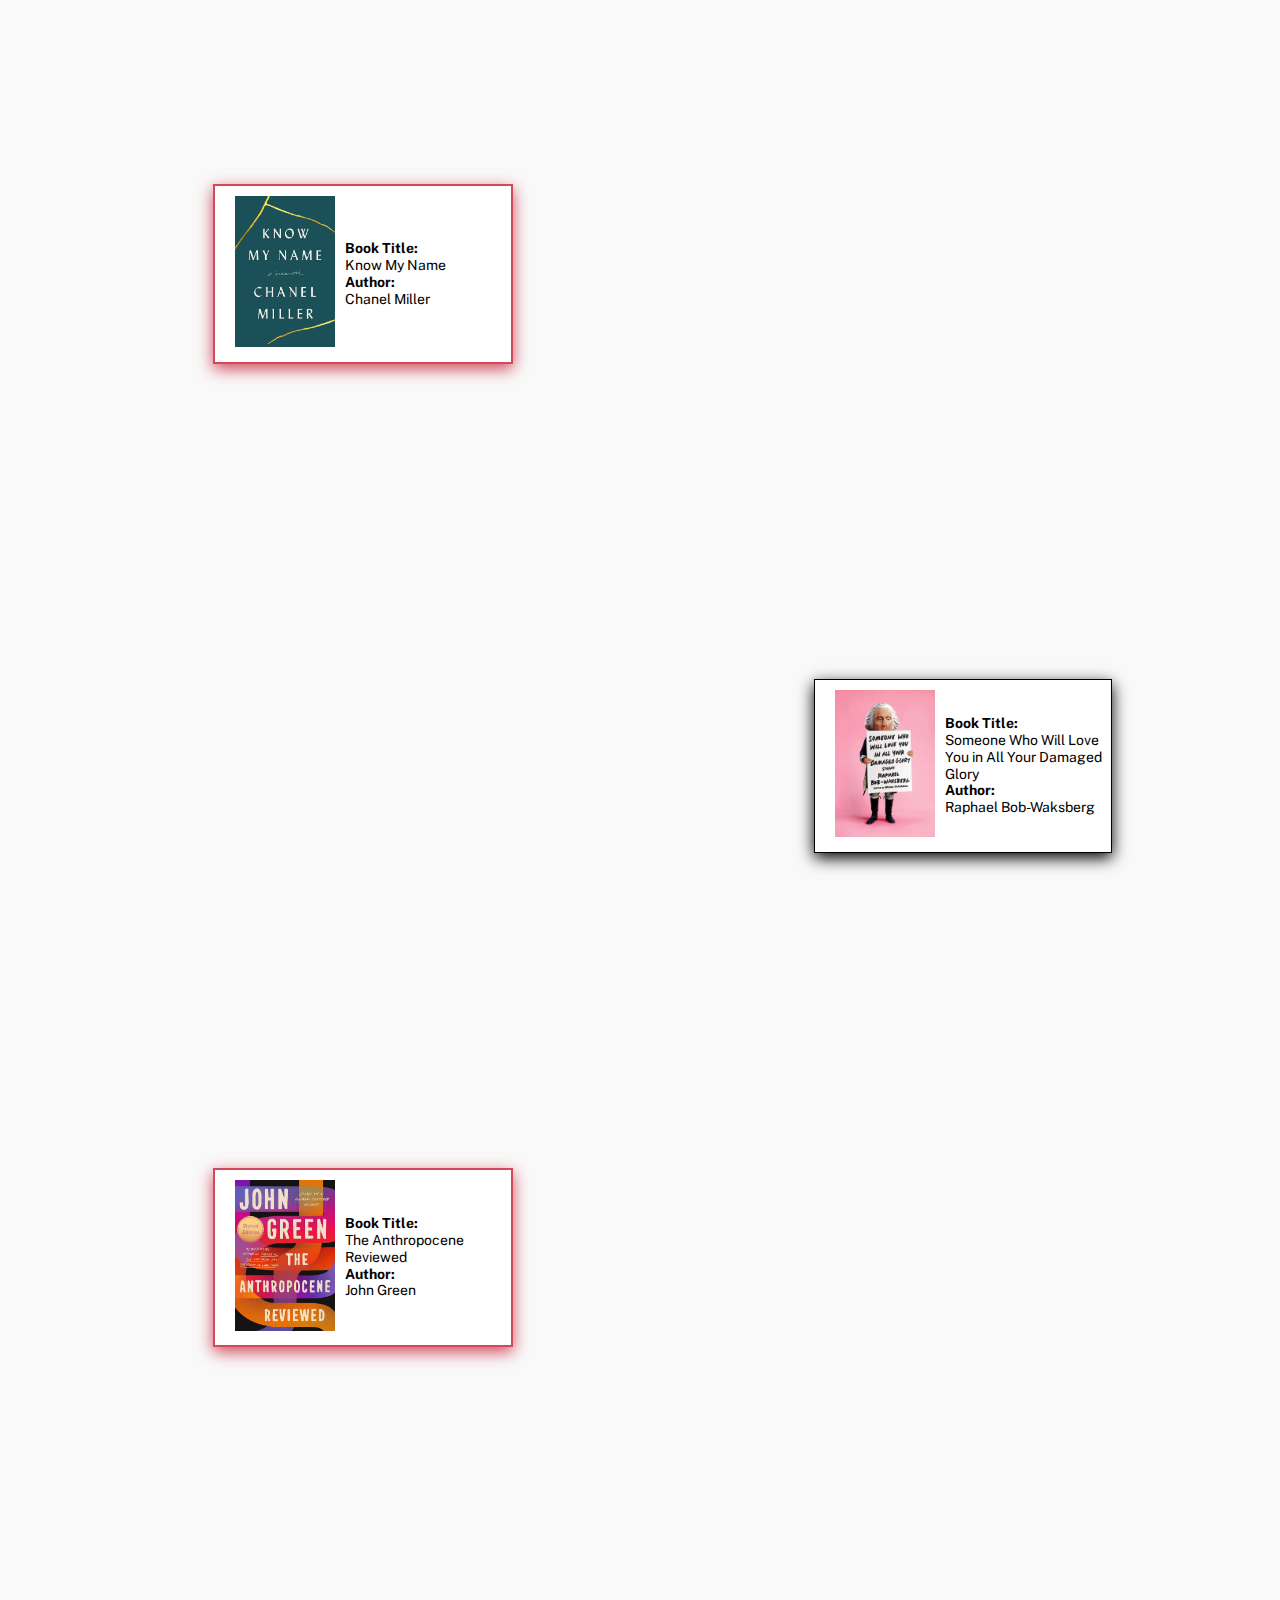
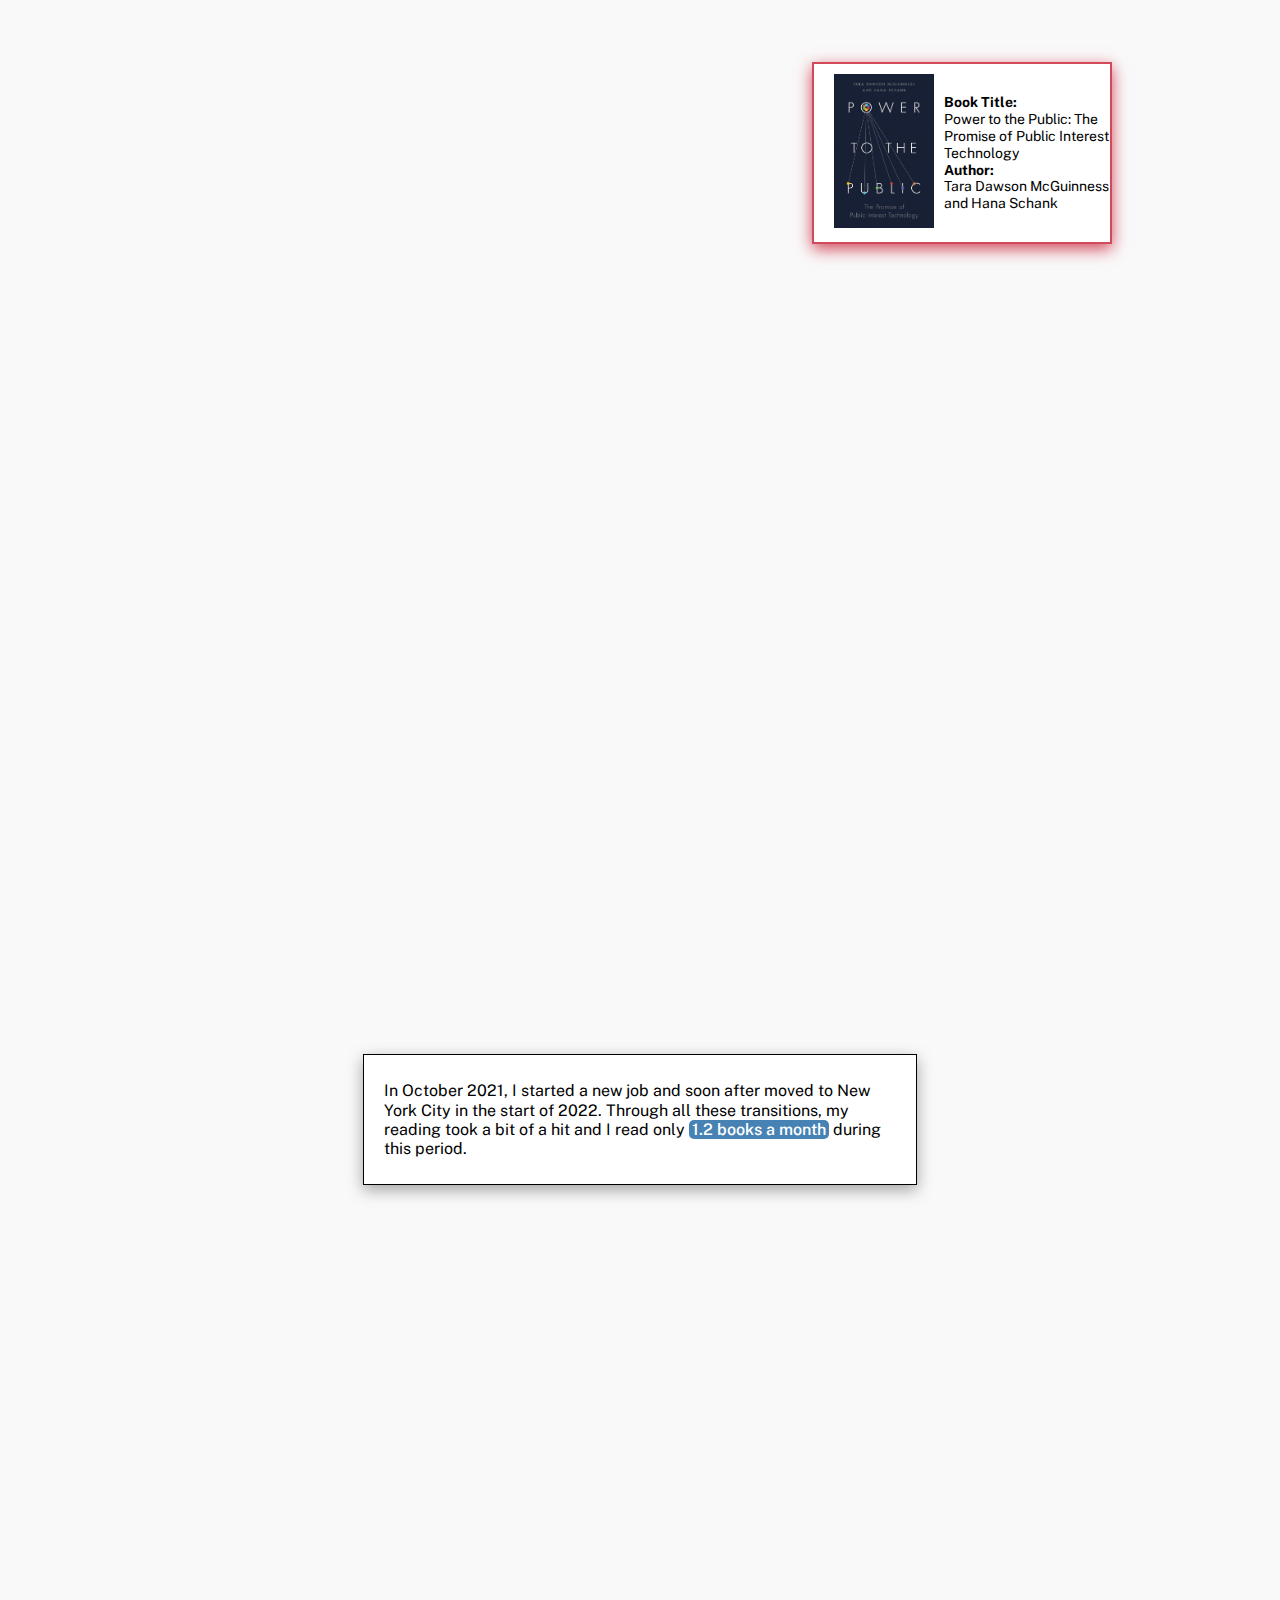
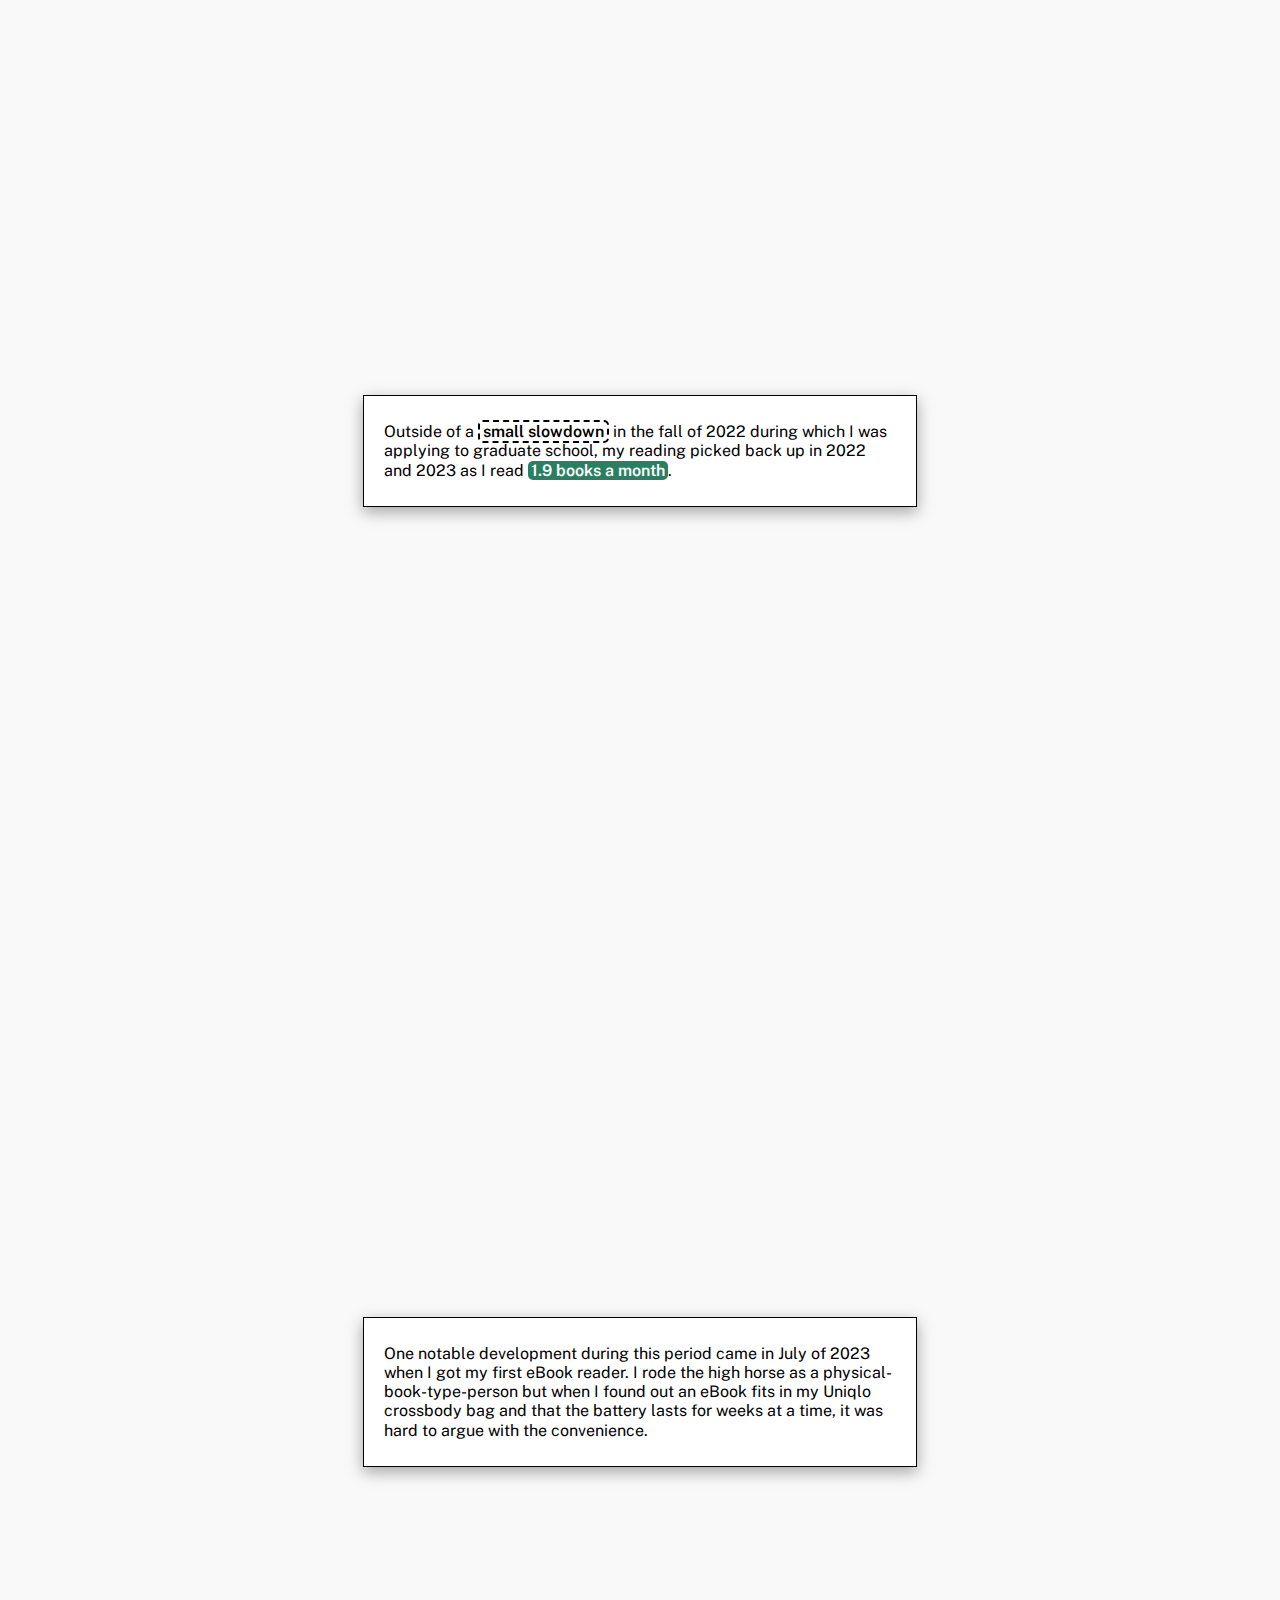
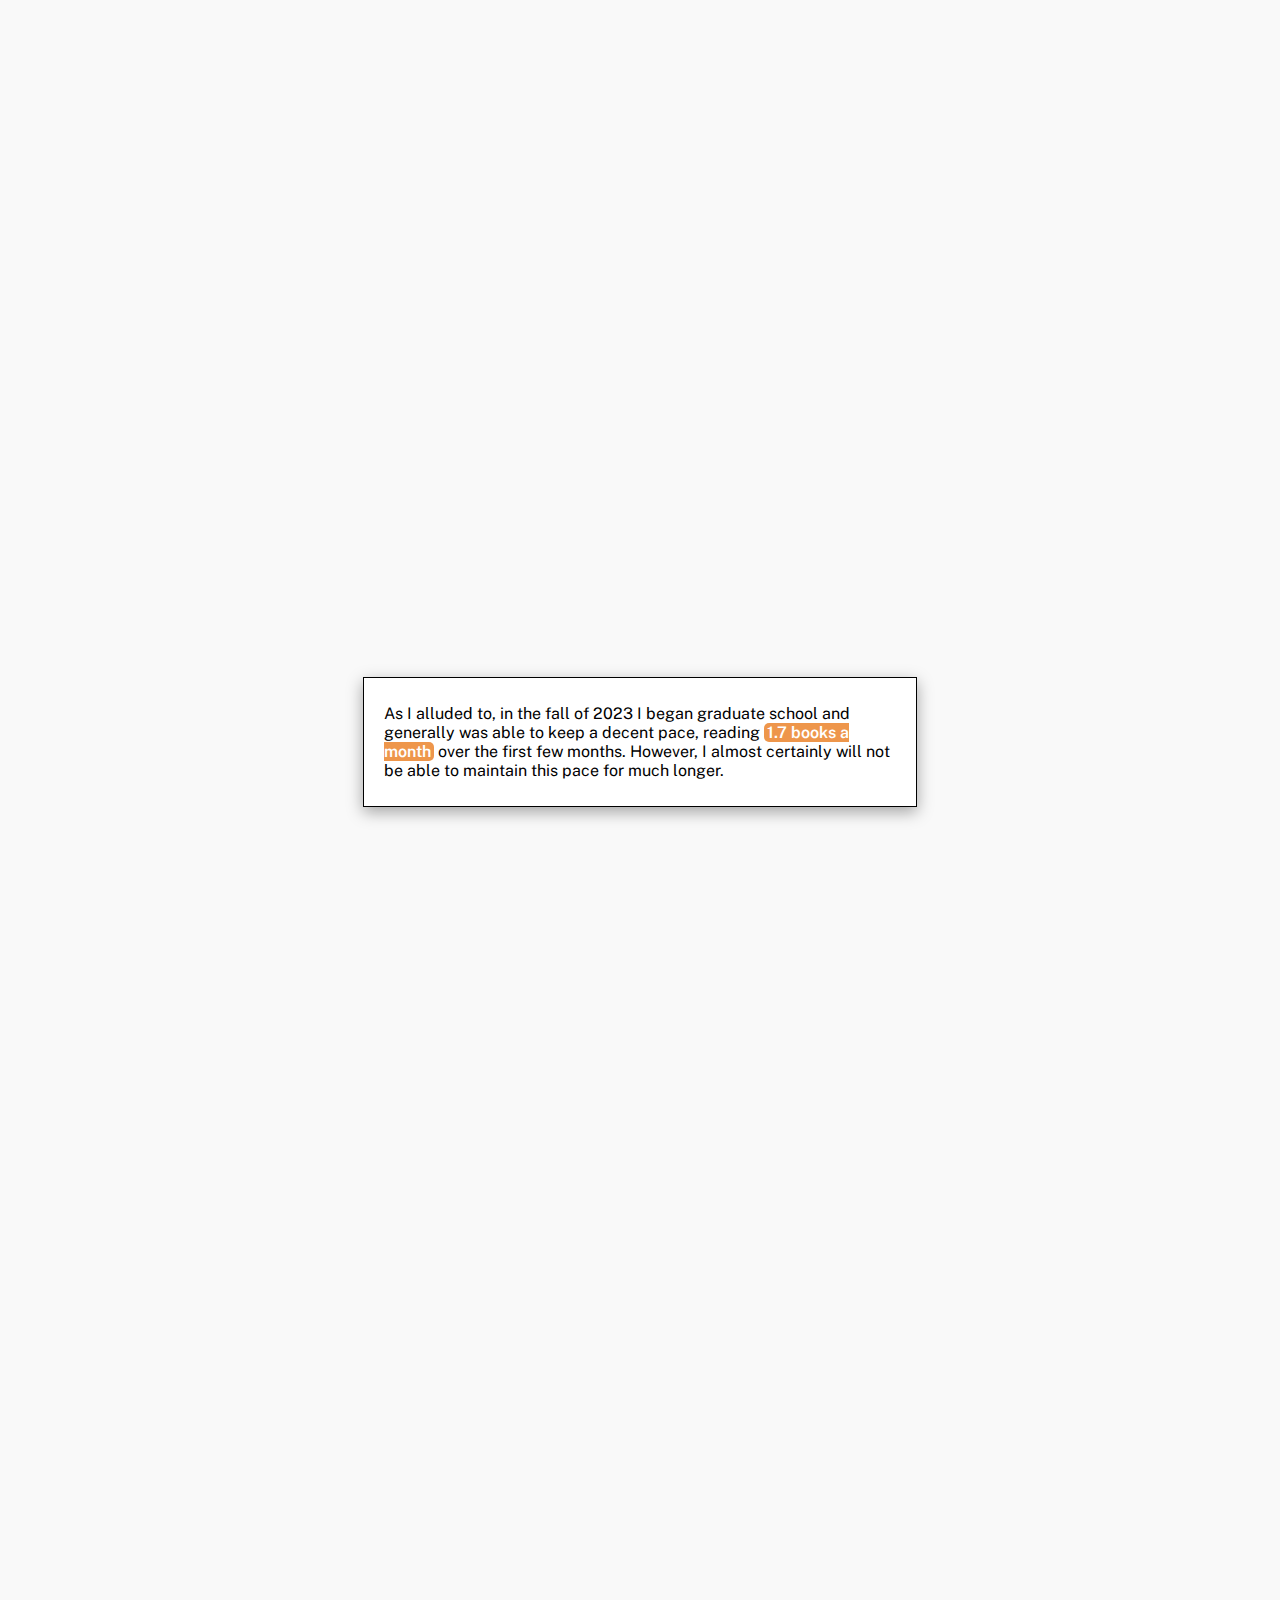
<file: reading/index.html>
<!DOCTYPE html>
<html lang="en">
  <head>
    <meta charset="UTF-8" />
    <meta name="viewport" content="width=device-width" />
    <meta property="og:image" content="../style/images/reading.png" />
    <script src="https://d3js.org/d3.v4.min.js"></script>
    <script src="https://d3js.org/d3-delaunay.v6.min.js"></script>
    <script src="js/noframework.waypoints.min.js"></script>
    <link rel="stylesheet" type="text/css" href="style.css" />
    <title>My Reading Over the Years</title>
  </head>
  <body>
    <div class="title-container">
      <div class="title-info">
        <h1 class="title">My Reading Over the Years</h1>
        <h4 class="subtitle">
          Follow my reading journey from February 2016 to January 2024.
        </h4>
        <p class="byline">
          By
          <a href="https://asteinhart.github.io/" class="link"
            >Austin Steinhart</a
          >
          | April 2024
        </p>
      </div>
      <hr />
    </div>
    <div class="body-text" id="intro">
      <p>
        As a child, I was a voracious reader (if only to rack up Accelerated
        Reader points,
        <a
          target="_blank"
          href="https://www.tiktok.com/discover/how-to-get-a-lot-of-accelerated-reader-points"
          >iynyk</a
        >). However, as the story often goes, my reading plummeted in high
        school. In my 10th-grade English class, we watched more movies than we
        read books, and in my 12th-grade Literature class, I managed to read
        only two of the ten-plus books we were assigned.
      </p>
      <p>
        Thankfully, college brought back my love for reading, in part due to two
        close friends who were English majors. Their passion for books
        reinvigorated my love for reading, and the summer after my first year of
        college I dove back in by reading one book per week over the summer.
        Since this reentry into reading, I consider myself a generally
        consistent reader, even going so far as to declare reading “a hobby of
        mine” when meeting new people.
      </p>
      <p>
        With that being said, I by no means consider myself a particularly quick
        or prolific reader, but I do consider myself someone who collects
        copious amounts of personal data about myself. To that end, I have
        logged not only every book I have read since 2016 on Goodreads (yes I
        know I should switch to
        <a
          style="display: inline"
          target="_blank"
          href="https://www.thestorygraph.com/"
          >StoryGraph</a
        >) but also a star rating, a finish date, and even occasionally a
        review.
        <span class="collapsible">
          &#9656; Click here for some additional comments about the data if
          interested.
        </span>
      </p>

      <div class="content" id="content">
        <p>
          I have tracked the date I finished every book I have read since 2016
          on Goodreads. I did not track the start date, but since I rarely read
          more than one book at a time, I imputed a start date for every book
          using the completion date of the last book I had read. This
          methodology has the effect of exaggerating my average reading rate.
          For example, it may appear it took me 30 days to read a book but in
          actuality, it took me a week because I did not start the book until
          three weeks after I had finished the most recent book. While not a
          perfect representation of my reading over the last few years, it
          should work relatively well.
        </p>
      </div>
      <p id="scroll-start-text">
        Scroll along below as I explore my reading over the last eight years.
      </p>
    </div>
    <div class="entry" id="entry">
      <div class="chartContainer" id="intro-chart"></div>
      <div class="scroller" id="step1">
        <p>
          This chart shows every book I have read from
          <b>February 2016 to January 2024</b>. Each blue bar represents one
          book. The length of the bar signifies how long I spent reading the
          book and the bars move up vertically to signify the total number of
          books I have read since February 2016.
        </p>
      </div>
      <div class="scroller" id="step1a">
        <p>
          For example, here are two books, <b>Beloved</b> and
          <b>User Friendly</b>.
        </p>
      </div>
      <div class="scroller book left">
        <div class="book-img">
          <img src="images/beloved.jpg" alt="image description" />
        </div>
        <div class="book-info" id="beloved">
          <b> Book Title:</b> <br />Beloved <br />
          <b> Author:</b> <br />Toni Morrison<br />
        </div>
      </div>
      <div class="scroller book right">
        <div class="book-img">
          <img src="images/user-friendly.jpg" alt="image description" />
        </div>
        <div class="book-info" id="user-friendly">
          <b> Book Title:</b> <br />User Friendly <br />
          <b> Author:</b> <br />Cliff Kuang and Robert Fabricant<br />
        </div>
      </div>

      <div class="scroller" id="step1b" style="pointer-events: none">
        <p>
          Feel free to pause for a moment and hover over each bar to see which
          book it represents.
        </p>
      </div>

      <div class="scroller" id="step1c">
        <p id="step1c-text">
          Let's zoom into five different time periods to further explore my
          reading over the years.
        </p>
      </div>
      <div class="scroller" id="step2">
        <p>
          In the <span class="college-summer-text">summer of 2016</span>, I
          challenged myself to read one book per week in an attempt to revive my
          reading which was for the most part successful! Exploring a possible
          career in law and working in my hometown prompted me to pick up titles
          related to race and socioeconomic factors. Almost all the books I read
          were nonfiction, a trend we will see persist.
        </p>
      </div>
      <div class="scroller book left">
        <div class="book-img">
          <img src="images/malcolm-x.jpg" alt="image description" />
        </div>
        <div class="book-info" id="malcolm-x">
          <b> Book Title:</b> <br />The Autobiography of Malcolm X <br />
          <b> Author:</b> <br />Malcolm X<br />
        </div>
      </div>

      <div class="scroller book right">
        <div class="book-img">
          <img src="images/just-mercy.jpeg" alt="image description" />
        </div>
        <div class="book-info" id="just-mercy">
          <b> Book Title:</b> <br />Just Mercy <br />
          <b> Author:</b> <br />Bryan Stevenson<br />
        </div>
      </div>

      <div class="scroller" id="step3">
        <p>
          After this jump-start, I had a hot streak during which I read
          <b>1.8 books a month </b> in the first half of college. During the
          second half, my reading pace declined as I only read
          <b>0.4 books a month.</b> It must have been the dread of the unknown
          ahead slowing me down.
        </p>
      </div>
      <div class="scroller" id="step4">
        <p>
          As I settled into full time work and the COVID-19 pandemic began, I
          miraculously had my most consistent period reading
          <span class="covid-text"> 3.2 books a month</span>. I also read 47
          books in 2020, my all time one year record.
        </p>
      </div>
      <div class="scroller" id="step4a">
        <p>
          During this period, 75% of the books I read were
          <span class="nonfiction-text">nonfiction</span> which matches my
          overall split between nonfiction and fiction for 2016 to 2024.
          Continue scrolling to see a few highlights from this period.
        </p>
      </div>

      <div class="scroller book left nonfiction">
        <div class="book-img">
          <img src="images/know-my.jpg" alt="image description" />
        </div>
        <div class="book-info" id="know-my">
          <b> Book Title:</b> <br />Know My Name<br />
          <b> Author:</b> <br />Chanel Miller<br />
        </div>
      </div>

      <div class="scroller book right fiction">
        <div class="book-img">
          <img src="images/someone-who.jpg" alt="image description" />
        </div>
        <div class="book-info" id="someone-who">
          <b> Book Title:</b> <br />Someone Who Will Love You in All Your
          Damaged Glory<br />
          <b> Author:</b> <br />Raphael Bob-Waksberg<br />
        </div>
      </div>

      <div class="scroller book left nonfiction">
        <div class="book-img">
          <img src="images/anthropocene.jpg" alt="image description" />
        </div>
        <div class="book-info" id="anthropocene">
          <b> Book Title:</b> <br />The Anthropocene Reviewed <br />
          <b> Author:</b> <br />John Green<br />
        </div>
      </div>

      <div class="scroller book right nonfiction">
        <div class="book-img">
          <img src="images/power.jpg" alt="image description" />
        </div>
        <div class="book-info" id="power">
          <b> Book Title:</b> <br />Power to the Public: The Promise of Public
          Interest Technology <br />
          <b> Author:</b> <br />Tara Dawson McGuinness and Hana Schank<br />
        </div>
      </div>

      <div class="scroller" id="step5">
        <p>
          In October 2021, I started a new job and soon after moved to New York
          City in the start of 2022. Through all these transitions, my reading
          took a bit of a hit and I read only
          <span class="moving-text">1.2 books a month</span> during this period.
        </p>
      </div>
      <div class="scroller" id="step6">
        <p>
          Outside of a
          <span class="college-summer-text">small slowdown</span> in the fall of
          2022 during which I was applying to graduate school, my reading picked
          back up in 2022 and 2023 as I read
          <span class="nyc-text">1.9 books a month</span>.
        </p>
      </div>
      <div class="scroller" id="step6a">
        <p>
          One notable development during this period came in July of 2023 when I
          got my first eBook reader. I rode the high horse as a
          physical-book-type-person but when I found out an eBook fits in my
          Uniqlo crossbody bag and that the battery lasts for weeks at a time,
          it was hard to argue with the convenience.
        </p>
      </div>
      <div class="scroller" id="step7">
        <p>
          As I alluded to, in the fall of 2023 I began graduate school and
          generally was able to keep a decent pace, reading
          <span class="grad-text">1.7 books a month</span> over the first few
          months. However, I almost certainly will not be able to maintain this
          pace for much longer.
        </p>
      </div>
      <div class="scroller" id="step8">
        <p id="step8-text">
          That brings us to the end of our journey. Thank you for following
          along as I explored my reading over the last few years. Feel free to
          continue to explore the books by hovering over each bar.
        </p>
      </div>
      <div class="scroller" id="step8a">
        <p>
          Last but not least, if you have a book to recommend or want to follow
          along with my reading in real time, add me on
          <a
            target="_blank"
            class="goodreads"
            href="https://www.goodreads.com/user/show/55458490-austin-steinhart"
            >Goodreads</a
          >! Happy Reading!
        </p>
      </div>
      <div class="scroller" id="stepLast"></div>
    </div>

    <div class="outro">
      <hr />
      <p>
        <a
          target="_blank"
          href="https://github.com/asteinhart/asteinhart.github.io/tree/main/reading"
          >See code for this project here.</a
        >
      </p>
      <p>
        Special thanks to
        <a target="_blank" href="https://cultureplot.com/">Oliver Gladfelter</a>
        for support with this project.
      </p>
    </div>

    <script src="js/main.js"></script>
  </body>
</html>
</file>
<file: chart/style.css>
@import url(https://fonts.googleapis.com/css?family=Public+Sans:400,400i,700,700i);
@import url(https://fonts.googleapis.com/css?family=Merriweather:400,400i,700,700i);

:root {
  --collegeColor: #8b80f9;
  --covidColor: #d1495b;
  --movingColor: #2a7f62;
  --nycColor: #ee964b;
  --gradColor: #f95738;
  --nonfictionColor: #58a4b0;
  --fictionColor: #f7c4a5;
}

body {
  font-family: "Public Sans", Helvetica, sans-serif;
  width: 720px;
  padding: 1em;
  margin: 0 auto;
  background: #f9f9f9;
}

button {
  font-family: "Public Sans", Helvetica, sans-serif;
  padding: 0;
  margin-block-start: 0;
  margin-block-end: 0;
  background: #f9f9f9;
  display: inline;
}

.title {
  margin-bottom: 10px;
}

.subtitle {
  margin-top: 15px;
}

.byline {
  margin-top: 10px;
}

.body-text {
  font-size: 18px;
  line-height: 1.56;
  margin-bottom: 0;
}

a {
  text-decoration: none;
  color: black;
}

.tooltip {
  font-size: 12px;
  width: 21%;
  margin-left: 30px;
}

.entry {
  width: 900px;
  padding: 0;
  margin-left: -100px;
}

h2,
h3,
h4,
h5 {
  font-family: "Merriweather", Helvetica, sans-serif;
  font-weight: 700;
}

.y-label {
  font-size: 14px;
}

.axis text {
  font-size: 10px;
}

.axis path,
.axis line {
  fill: none;
  stroke: #000;
  shape-rendering: crispEdges;
}

.chartContainer {
  position: sticky;
  z-index: 1;
  margin: auto;
  top: 20%;
  width: 100%;
  opacity: 0;
}

.scroller {
  position: relative;
  background-color: white;
  border: 1px black solid;
  padding: 10px 20px;
  width: 50%;
  margin-top: 90vh;
  margin-bottom: 20vh;
  box-shadow: rgba(0, 0, 0, 0.35) 0px 5px 15px;
  text-align: left;
  margin-right: auto;
  margin-left: auto;
  line-height: 1.2;
  z-index: 9999;
}

#step1 {
  margin-top: 10vh;
}

#step8 {
  margin-bottom: 0;
}

#stepLast {
  opacity: 0;
  margin-bottom: 10vh;
}

.book {
  width: 30%;
  margin-top: 15vh;
  margin-bottom: 15vh;
  z-index: 9999;
  display: flex;
  max-height: 20vh;
}
.scroller.book.left {
  margin-left: 85px;
}

.scroller.book.right {
  margin-right: 40px;
}

.nonfiction {
  box-shadow: var(--nonfictionColor) 0px 5px 15px;
  border: 1px var(--nonfictionColor) solid;
}

.fiction {
  box-shadow: var(--fictionColor) 0px 5px 15px;
  border: 1px var(--fictionColor) solid;
}

.book-info {
  margin: auto;
  font-size: 14px;
  -ms-flex: 0 0 66.67%;
  flex: 0 0 66.67%;
  max-width: 66.67%;
  padding: 0 10px 0 10px;
  max-height: 100%;
}

img {
  width: 100%;
  max-height: 100%;
}

.book-img {
  display: block;
  margin: auto;
  -ms-flex: 0 0 33.333333%;
  flex: 0 0 33.333333%;
  max-width: 33.333333%;
  width: 100%;
}

button {
  font-size: 18px;
  line-height: 1.56;
}

.collapsible {
  color: black;
  cursor: pointer;
  display: inline;
}

.content {
  padding: 0;
  max-height: 0;
  overflow: hidden;
  transition: max-height 0.2s ease-out;
}

.link {
  color: black;
  text-decoration: none;
}

a:hover {
  text-decoration: underline;
}

#college-1 {
  fill: red;
  font-weight: 500;
  color: red;
}

.college-text {
  background-color: var(--collegeColor);
  font-weight: 600;
  border-radius: 5px;
}

.covid-text {
  background-color: var(--covidColor);
  font-weight: 600;
  border-radius: 5px;
  color: white;
}

.moving-text {
  background-color: var(--movingColor);
  font-weight: 550;
  border-radius: 5px;
  color: white;
}

.nyc-text {
  background-color: var(--nycColor);
  font-weight: 600;
  border-radius: 5px;
}

.grad-text {
  background-color: var(--gradColor);
  font-weight: 600;
  border-radius: 5px;
  color: white;
}

.grey-text {
  background-color: #cfd1d3;
  font-weight: 600;
  border-radius: 5px;
}

.nonfiction-text {
  background-color: var(--nonfictionColor);
  font-weight: 600;
  border-radius: 5px;
}
.fiction-text {
  background-color: var(--fictionColor);
  font-weight: 600;
  border-radius: 5px;
}

.periods.text {
  font-weight: 600;
  z-index: 9999;
}
.goodreads {
  text-decoration: underline;
}

span {
  padding-left: 3px;
  padding-right: 3px;
}
</file>
<file: reading/style.css>
@import url(https://fonts.googleapis.com/css?family=Public+Sans:400,400i,700,700i);
@import url(https://fonts.googleapis.com/css?family=Merriweather:400,400i,700,700i);

:root {
  --collegeColor: #8b80f9;
  --covidColor: #d1495b;
  --movingColor: steelblue;
  --nycColor: #2a7f62;
  --gradColor: #ee964b;
  --textWidth: 50vw;
  --mobileWidth: 90vw;
}

body {
  font-family: "Public Sans", Helvetica, sans-serif;
  padding: 1em;
  margin: 0 auto;
  background: #f9f9f9;
}

button {
  font-family: "Public Sans", Helvetica, sans-serif;
  padding: 0;
  margin-block-start: 0;
  margin-block-end: 0;
  background: #f9f9f9;
  display: inline;
}

.title-container {
  width: var(--textWidth);
  max-width: 800px;
  margin: auto;
}

.title {
  margin-bottom: 10px;
}

.subtitle {
  margin-top: 15px;
}

.byline {
  margin-top: 10px;
}

.body-text {
  font-size: 18px;
  line-height: 1.56;
  width: var(--textWidth);
  max-width: 800px;
  margin: auto;
}

.tooltip {
  position: relative;
  font-size: 12px;
  width: 21%;
  z-index: 3;
  background-color: white;
  border: solid;
  border-width: 2px;
  border-radius: 5px;
  padding: 5px;
  pointer-events: none;
}

.entry {
  width: 80vw;
  padding: 0;
  margin: auto;
}

h2,
h3,
h4,
h5 {
  font-family: "Merriweather", Helvetica, sans-serif;
  font-weight: 700;
}

.y-label {
  font-size: 14px;
}

.axis text {
  font-size: 10px;
}

.axis path,
.axis line {
  fill: none;
  stroke: #000;
  shape-rendering: crispEdges;
}

.chartContainer {
  position: sticky;
  top: 15vh;
  z-index: 1;
  margin: auto;
  width: 100%;
  opacity: 0;
}

.scroller {
  position: relative;
  background-color: white;
  border: 1px black solid;
  padding: 10px 20px;
  width: 50%;
  margin-top: 90vh;
  margin-bottom: 20vh;
  box-shadow: rgba(0, 0, 0, 0.35) 0px 5px 15px;
  text-align: left;
  margin-right: auto;
  margin-left: auto;
  line-height: 1.2;
  z-index: 2;
}

#step1 {
  margin-top: 10vh;
}

#step8 {
  margin-bottom: 0;
}

#stepLast {
  visibility: hidden;
  margin-bottom: 10vh;
}

.book {
  width: 25%;
  margin-top: 35vh;
  margin-bottom: 15vh;
  z-index: 9999;
  display: flex;
  max-height: 20vh;
}
.scroller.book.left {
  margin-left: 85px;
}

.scroller.book.right {
  margin-right: 40px;
}

.nonfiction {
  box-shadow: var(--covidColor) 0px 5px 15px;
  border: 2px var(--covidColor) solid;
}

.fiction {
  box-shadow: black 0px 5px 15px;
  border: 1px black solid;
}

.book-info {
  margin: auto;
  margin-left: 0;
  font-size: 14px;
  -ms-flex: 0 0 66.67%;
  flex: 0 0 66.67%;
  max-width: 66.67%;
  padding: 0 10px 0 10px;
  max-height: 100%;
}

img {
  max-width: 100px;
}

.book-img {
  display: block;
  margin: auto;
  -ms-flex: 0 0 33.333333%;
  flex: 0 0 33.333333%;
  height: 100%;
}

button {
  font-size: 18px;
  line-height: 1.56;
}

.collapsible {
  color: black;
  cursor: pointer;
  display: inline;
}

.content {
  padding: 0;
  max-height: 0;
  overflow: hidden;
  transition: max-height 0.2s ease-out;
}

a,
.link {
  color: black;
  text-decoration: underline;
}

a:hover {
  text-decoration: underline;
}

#college-1 {
  fill: red;
  font-weight: 500;
  color: red;
}

.college-text {
  background-color: var(--collegeColor);
  font-weight: 600;
  border-radius: 5px;
  color: white;
}

.college-summer-text {
  font-weight: 600;
  border-radius: 5px;
  border: 2px black dashed;
}

.covid-text {
  background-color: var(--covidColor);
  font-weight: 600;
  border-radius: 5px;
  color: white;
}

.moving-text {
  background-color: var(--movingColor);
  font-weight: 550;
  border-radius: 5px;
  color: white;
}

.nyc-text {
  background-color: var(--nycColor);
  font-weight: 600;
  border-radius: 5px;
  color: white;
}

.grad-text {
  background-color: var(--gradColor);
  font-weight: 600;
  border-radius: 5px;
  color: white;
}

.grey-text {
  background-color: #cfd1d3;
  font-weight: 600;
  border-radius: 5px;
}

.nonfiction-text {
  font-weight: 600;
  border-radius: 5px;
  border: 2.5px var(--covidColor) solid;
}

.periods.text {
  font-weight: 600;
  z-index: 9999;
  fill: white;
}

.section.text {
  font-weight: 600;
  font-size: 22px;
}

.goodreads {
  text-decoration: underline;
}

span {
  padding-left: 3px;
  padding-right: 3px;
}

.outro {
  width: var(--textWidth);
  margin: auto;
}

/* mobile CSS */
@media (min-width: 320px) and (max-width: 999px) {
  html {
    max-width: 100%;
  }

  body {
    width: 100%;
    position: relative;
  }

  .byline {
    font-size: 18px;
  }

  .title {
    font-size: 28px;
  }

  .subtitle {
    font-size: 18px;
  }
  .entry {
    width: 100vw;
    max-width: 100%;
  }

  .chartContainer {
    width: 95vw;
    top: 30%;
    margin: auto;
    z-index: -1;
  }
  .scroller {
    width: 65vw;
    font-size: 16px;
    z-index: 5;
  }

  .scroller.book.left {
    margin-left: auto;
    margin-right: auto;
  }

  .scroller.book.right {
    margin-left: auto;
    margin-right: auto;
  }

  .title-container {
    width: var(--mobileWidth);
  }

  .body-text {
    width: var(--mobileWidth);
    font-size: 20px;
  }

  .outro {
    width: var(--mobileWidth);
    font-size: 20px;
  }
}
</file>
